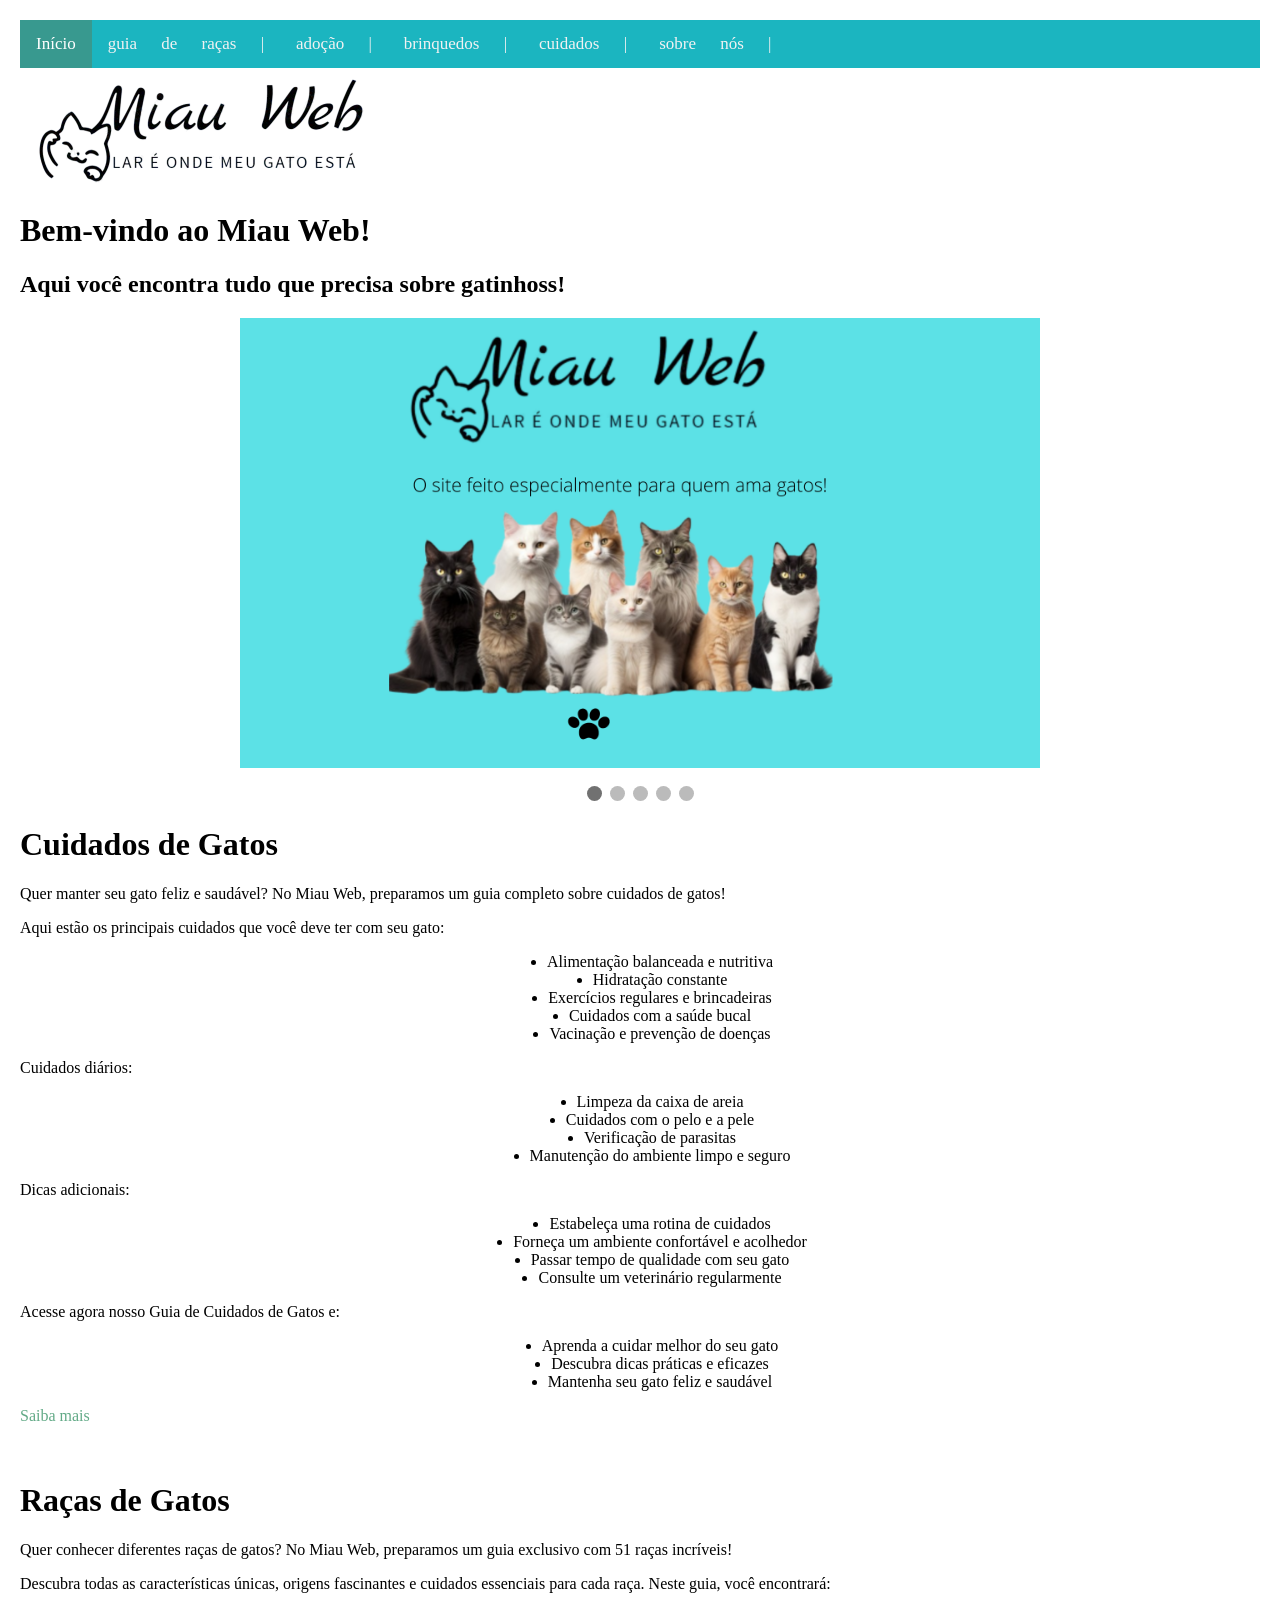
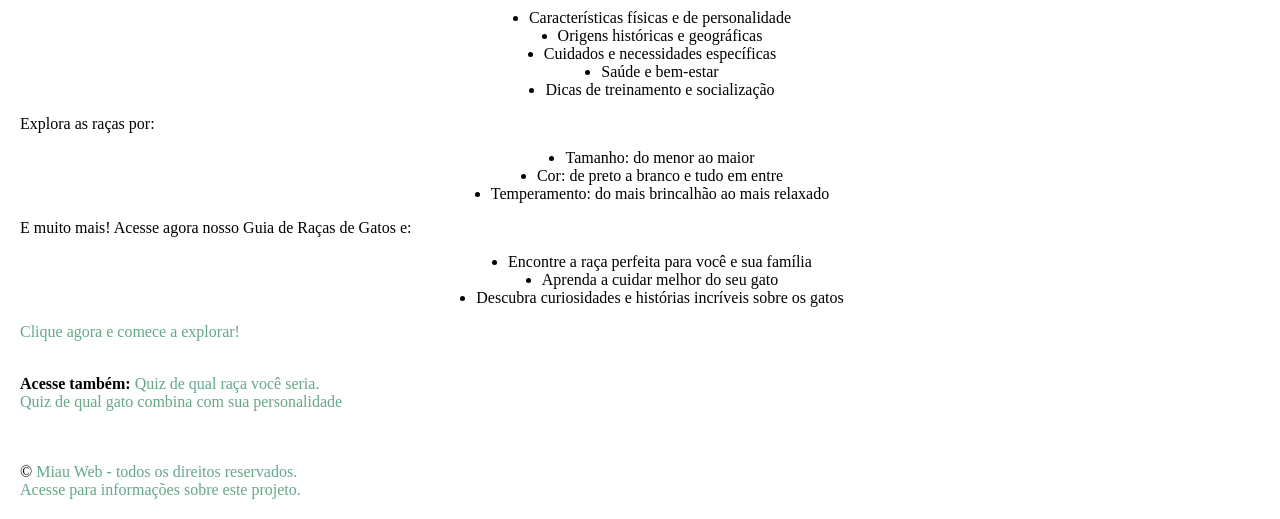
<file: index.html>
<!DOCTYPE html>
<html lang="en">
<head>
    <meta charset="UTF-8">
    <meta name="viewport" content="width=device-width, initial-scale=1.0">
    <meta name = "description" content="O Miau Web é um site dedicado a todos os amantes de gatos, oferecendo uma ampla variedade de informações e recursos essenciais para cuidar do seu felino. Com seções que abrangem desde raças, cuidados, adoção, até dicas sobre brinquedos e roupinhas para gatos, o Miau Web se posiciona como um guia completo para donos e futuros adotantes.">
    <title>miau web</title>
    <link rel="stylesheet"  href="style.css"> 
    <script src="script.js" defer></script>
    <link rel="stylesheet" href="https://cdnjs.cloudflare.com/ajax/libs/font-awesome/4.7.0/css/font-awesome.min.css">
    
</head>
<body>
  <div class="index">
    <header>
      <div class="topnav" id="myTopnav">
        <a href="index.html" class="active">Início </a>
        <a href="racas.html">guia de raças |</a>
        <a href="adocao.html">adoção |</a>
        <a href="brinquedos.html">brinquedos |</a>
        <a href="cuidados.html">cuidados | </a>
        <a href="sobre.html">sobre nós | </a>
      
        <a href="javascript:void(0);" class="icon" onclick="myFunction()">
          <i class="fa fa-bars"></i>
        </a>
      </div>
      
      <div style="padding-left:16px">
        <!--Responsive Topnav Example 
        Resize the browser window to see how it works -->
      </div>
      
    </header>
    <main>
      <img src="icones/Captura_de_tela_2024-10-04_214305-removebg-preview.png">
        <p><h1> Bem-vindo ao Miau Web! </h1>
            <h2> Aqui você encontra tudo que precisa sobre gatinhoss!
            </h2>
        </p>    
        <!DOCTYPE html>

<div class="slideshow-container">

<div class="mySlides fade">
  <img src="imagensGatos.html/gatospagina1_imagens/1.png" style="width:100%">
</div>

<div class="mySlides fade">
  <img src="imagensGatos.html/gatospagina1_imagens/3.png" style="width:100%">
</div>

<div class="mySlides fade">
  <img src="imagensGatos.html/gatospagina1_imagens/4.png" style="width:100%">
</div>
<div class="mySlides fade">
  <img src="imagensGatos.html/gatospagina1_imagens/5.png" style="width:100%">
</div>
<div class="mySlides fade">
  <img src="imagensGatos.html/gatospagina1_imagens/7.png" style="width:100%">
</div>

</div>
<br>

<div style="text-align:center">
  <span class="dot"></span> 
  <span class="dot"></span> 
  <span class="dot"></span> 
  <span class="dot"></span>
  <span class="dot"></span>
</div>


<h1>Cuidados de Gatos</h1>

<p>Quer manter seu gato feliz e saudável? No Miau Web, preparamos um guia completo sobre cuidados de gatos!</p>

<p>Aqui estão os principais cuidados que você deve ter com seu gato:</p>

<ul>
<li>Alimentação balanceada e nutritiva</li>
<li>Hidratação constante</li>
<li>Exercícios regulares e brincadeiras</li>
<li>Cuidados com a saúde bucal</li>
<li>Vacinação e prevenção de doenças</li>
</ul>

<p>Cuidados diários:</p>

<ul>
<li>Limpeza da caixa de areia</li>
<li>Cuidados com o pelo e a pele</li>
<li>Verificação de parasitas</li>
<li>Manutenção do ambiente limpo e seguro</li>
</ul>

<p>Dicas adicionais:</p>

<ul>
<li>Estabeleça uma rotina de cuidados</li>
<li>Forneça um ambiente confortável e acolhedor</li>
<li>Passar tempo de qualidade com seu gato</li>
<li>Consulte um veterinário regularmente</li>
</ul>

<p>Acesse agora nosso Guia de Cuidados de Gatos e:</p>

<ul>
<li>Aprenda a cuidar melhor do seu gato</li>
<li>Descubra dicas práticas e eficazes</li>
<li>Mantenha seu gato feliz e saudável</li>
</ul>
<a href="cuidados.html"> Saiba mais </a>
<br>
<br>
<br>
<h1>Raças de Gatos</h1>

<p>Quer conhecer diferentes raças de gatos? No Miau Web, preparamos um guia exclusivo com 51 raças incríveis!</p>

<p>Descubra todas as características únicas, origens fascinantes e cuidados essenciais para cada raça. Neste guia, você encontrará:</p>

<ul>
<li>Características físicas e de personalidade</li>
<li>Origens históricas e geográficas</li>
<li>Cuidados e necessidades específicas</li>
<li>Saúde e bem-estar</li>
<li>Dicas de treinamento e socialização</li>
</ul>

<p>Explora as raças por:</p>

<ul>
<li>Tamanho: do menor ao maior</li>
<li>Cor: de preto a branco e tudo em entre</li>
<li>Temperamento: do mais brincalhão ao mais relaxado</li>
</ul>

<p>E muito mais! Acesse agora nosso Guia de Raças de Gatos e:</p>

<ul>
<li>Encontre a raça perfeita para você e sua família</li>
<li>Aprenda a cuidar melhor do seu gato</li>
<li>Descubra curiosidades e histórias incríveis sobre os gatos</li>
</ul>    
      <a href="racas.html">Clique agora e comece a explorar!</a>
      <br> <br>
     </p> 
      <strong> Acesse também: </strong> 
     <a href="https://pt.quizur.com/quiz/qual-raca-de-gato-voce-seria-1zYi">Quiz de qual raça você seria.</a> <br>
     <a href="https://pt.quizur.com/quiz/qual-gato-combina-com-a-sua-personalidade-FDDb"> Quiz de qual gato combina com sua personalidade </a>
    </main> 
    <br> <br>
    <footer>
        <p>
            &copy; <a href="sobre.html">  Miau Web - todos os direitos reservados.<br> Acesse para informações sobre este projeto.</a>
        </p>
    </footer>
    </div>
</body>
</html>
</file>
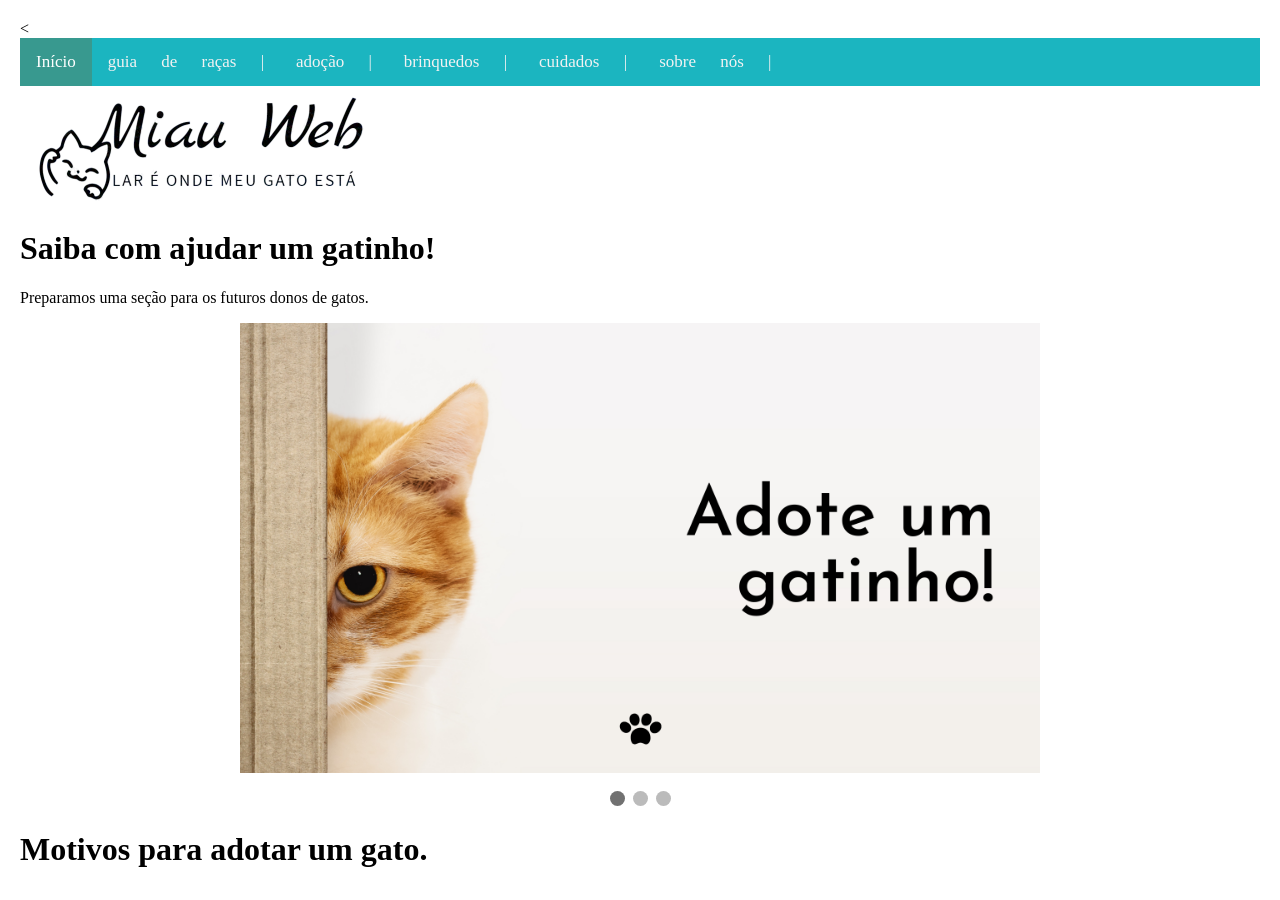
<file: adocao.html>
<!DOCTYPE html>
<html lang="en">
<head>
    <meta charset="UTF-8">
    <meta name="viewport" content="width=device-width, initial-scale=1.0">
    <title>miau web</title>
    <link rel="stylesheet"  href="style.css"> 
    <script src="script.js" defer></script>
<  <link rel="stylesheet" href="https://cdnjs.cloudflare.com/ajax/libs/font-awesome/4.7.0/css/font-awesome.min.css">
    
</head>
<body>
    <header>
      <div class="topnav" id="myTopnav">
        <a href="index.html" class="active">Início </a>
        <a href="racas.html">guia de raças |</a>
        <a href="adocao.html">adoção |</a>
        <a href="brinquedos.html">brinquedos |</a>
        <a href="cuidados.html">cuidados | </a>
        <a href="sobre.html">sobre nós | </a>
      
        <a href="javascript:void(0);" class="icon" onclick="myFunction()">
          <i class="fa fa-bars"></i>
        </a>
      </div>
      
      <div style="padding-left:16px">
        <!--Responsive Topnav Example 
        Resize the browser window to see how it works -->
      </div>
      
    </header>
    <main>
      <img src="icones/Captura_de_tela_2024-10-04_214305-removebg-preview.png">
    
        <h1> Saiba com ajudar um gatinho! </h1>
        <p> Preparamos uma seção para os futuros donos de gatos.</p>
        <div class="slideshow-container">

            <div class="mySlides fade">
                <img src="imagensGatos.html/1.png" style="width:100%">
             </div>
            
            <div class="mySlides fade">
              <img src="imagensGatos.html/Adote um gatinho fotos de gatos estilo minimalista e simples apresentação de slides bege.png" style="width:100%">
            </div>
            
            <div class="mySlides fade">
               <img src="imagensGatos.html/gatosparaadotarbanner.png" style="width:100%">
            </div>
            </div>
            <br>
            
            <div style="text-align:center">
              <span class="dot"></span> 
              <span class="dot"></span> 
              <span class="dot"></span> 
            </div>
            <h1>Motivos para adotar um gato.</h1>
            <p>
                
            </p>
        </main>
   </body>
</html>
</file>
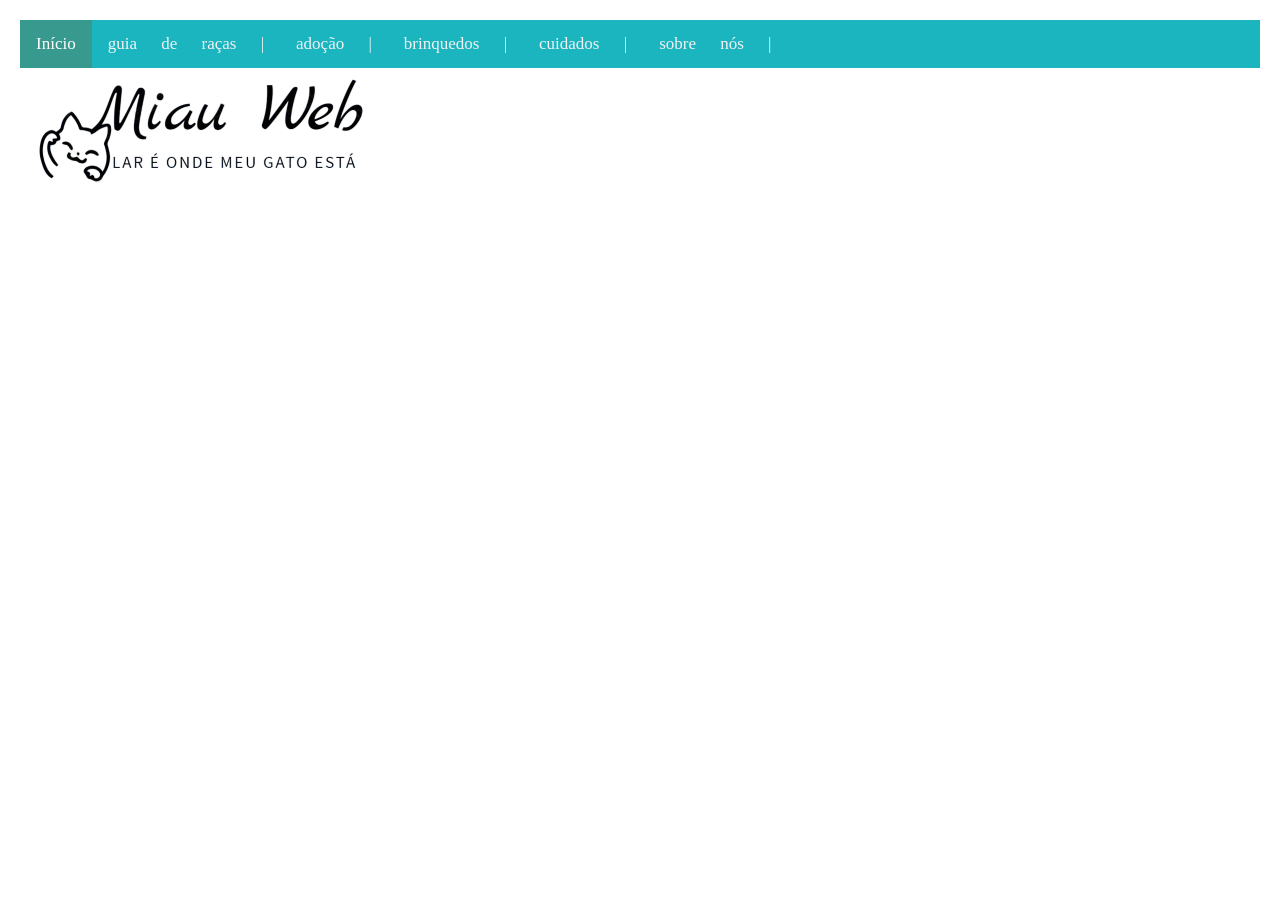
<file: brinquedos.html>
<!DOCTYPE html>
<html lang="en">
<head>
    <meta charset="UTF-8">
    <meta name="viewport" content="width=device-width, initial-scale=1.0">
    <title>miau web</title>
    <link rel="stylesheet"  href="style.css"> 
   
    <script src="script.js" defer></script>
    <link rel="stylesheet" href="https://cdnjs.cloudflare.com/ajax/libs/font-awesome/4.7.0/css/font-awesome.min.css">
    
</head>
<body>
    <header>
      <div class="topnav" id="myTopnav">
        <a href="index.html" class="active">Início </a>
        <a href="racas.html">guia de raças |</a>
        <a href="adocao.html">adoção |</a>
        <a href="brinquedos.html">brinquedos |</a>
        <a href="cuidados.html">cuidados | </a>
        <a href="sobre.html">sobre nós | </a>
      
        <a href="javascript:void(0);" class="icon" onclick="myFunction()">
          <i class="fa fa-bars"></i>
        </a>
      </div>
      <div style="padding-left:16px">
        <!--Responsive Topnav Example 
        Resize the browser window to see how it works -->
      </div>
      
    </header>
    <main>
        <img src="icones/Captura_de_tela_2024-10-04_214305-removebg-preview.png">
        </p>
     </main>
 </body>
</html>
</file>
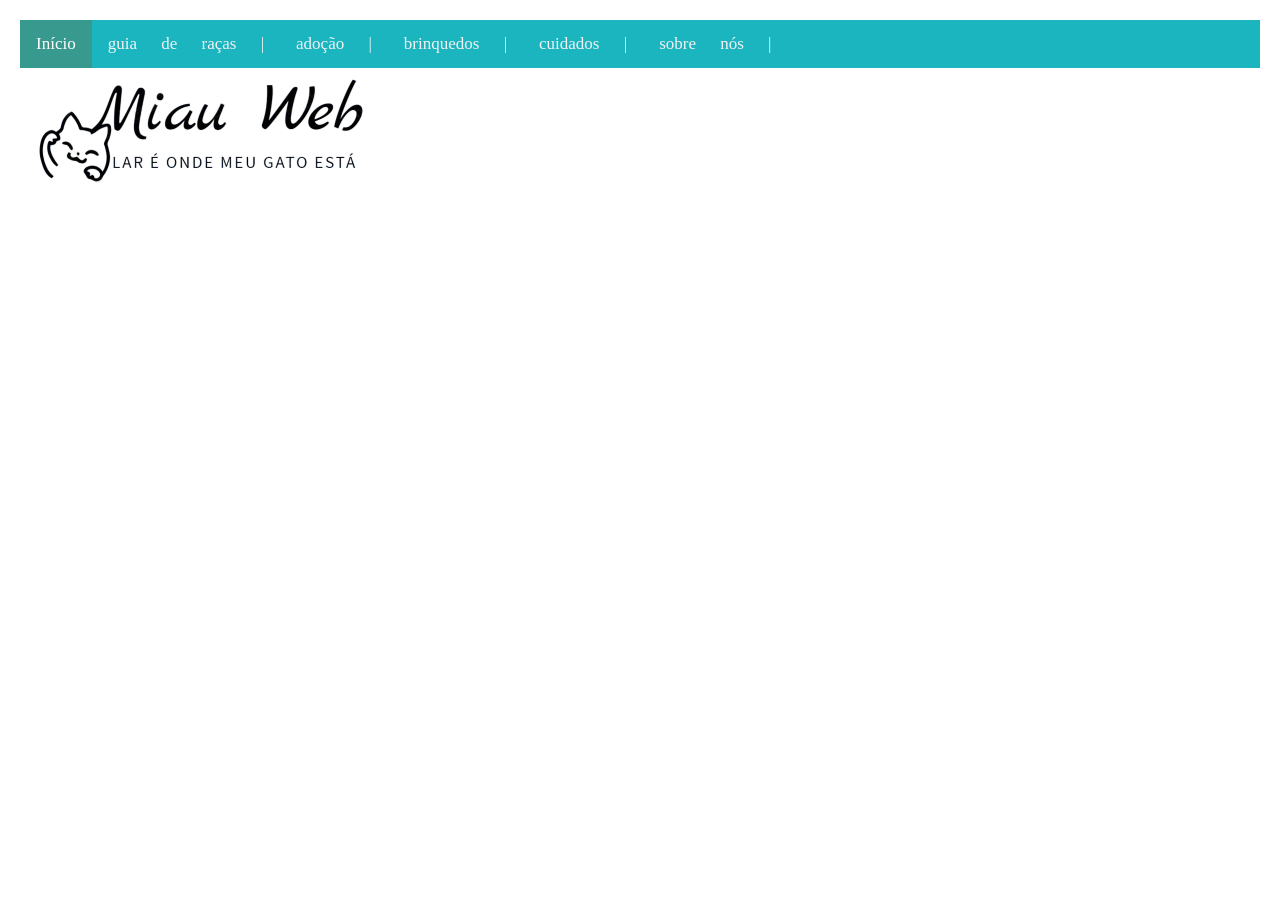
<file: cuidados.html>
<!DOCTYPE html>
<html lang="en">
<head>
    <meta charset="UTF-8">
    <meta name="viewport" content="width=device-width, initial-scale=1.0">
    <title>miau web</title>
    <link rel="stylesheet"  href="style.css"> 
    <script src="script.js" defer></script>
    <link rel="stylesheet" href="https://cdnjs.cloudflare.com/ajax/libs/font-awesome/4.7.0/css/font-awesome.min.css">
    
</head>
<body>
    <header>
      <div class="topnav" id="myTopnav">
        <a href="index.html" class="active">Início </a>
        <a href="racas.html">guia de raças |</a>
        <a href="adocao.html">adoção |</a>
        <a href="brinquedos.html">brinquedos |</a>
        <a href="cuidados.html">cuidados | </a>
        <a href="sobre.html">sobre nós | </a>
      
        <a href="javascript:void(0);" class="icon" onclick="myFunction()">
          <i class="fa fa-bars"></i>
        </a>
      </div>
      
      <div style="padding-left:16px">
        <!--Responsive Topnav Example 
        Resize the browser window to see how it works -->
      </div>
      
    </header>
    <main>
      <img src="icones/Captura_de_tela_2024-10-04_214305-removebg-preview.png">
    </main>
    </header>
</body>
</html>
</file>
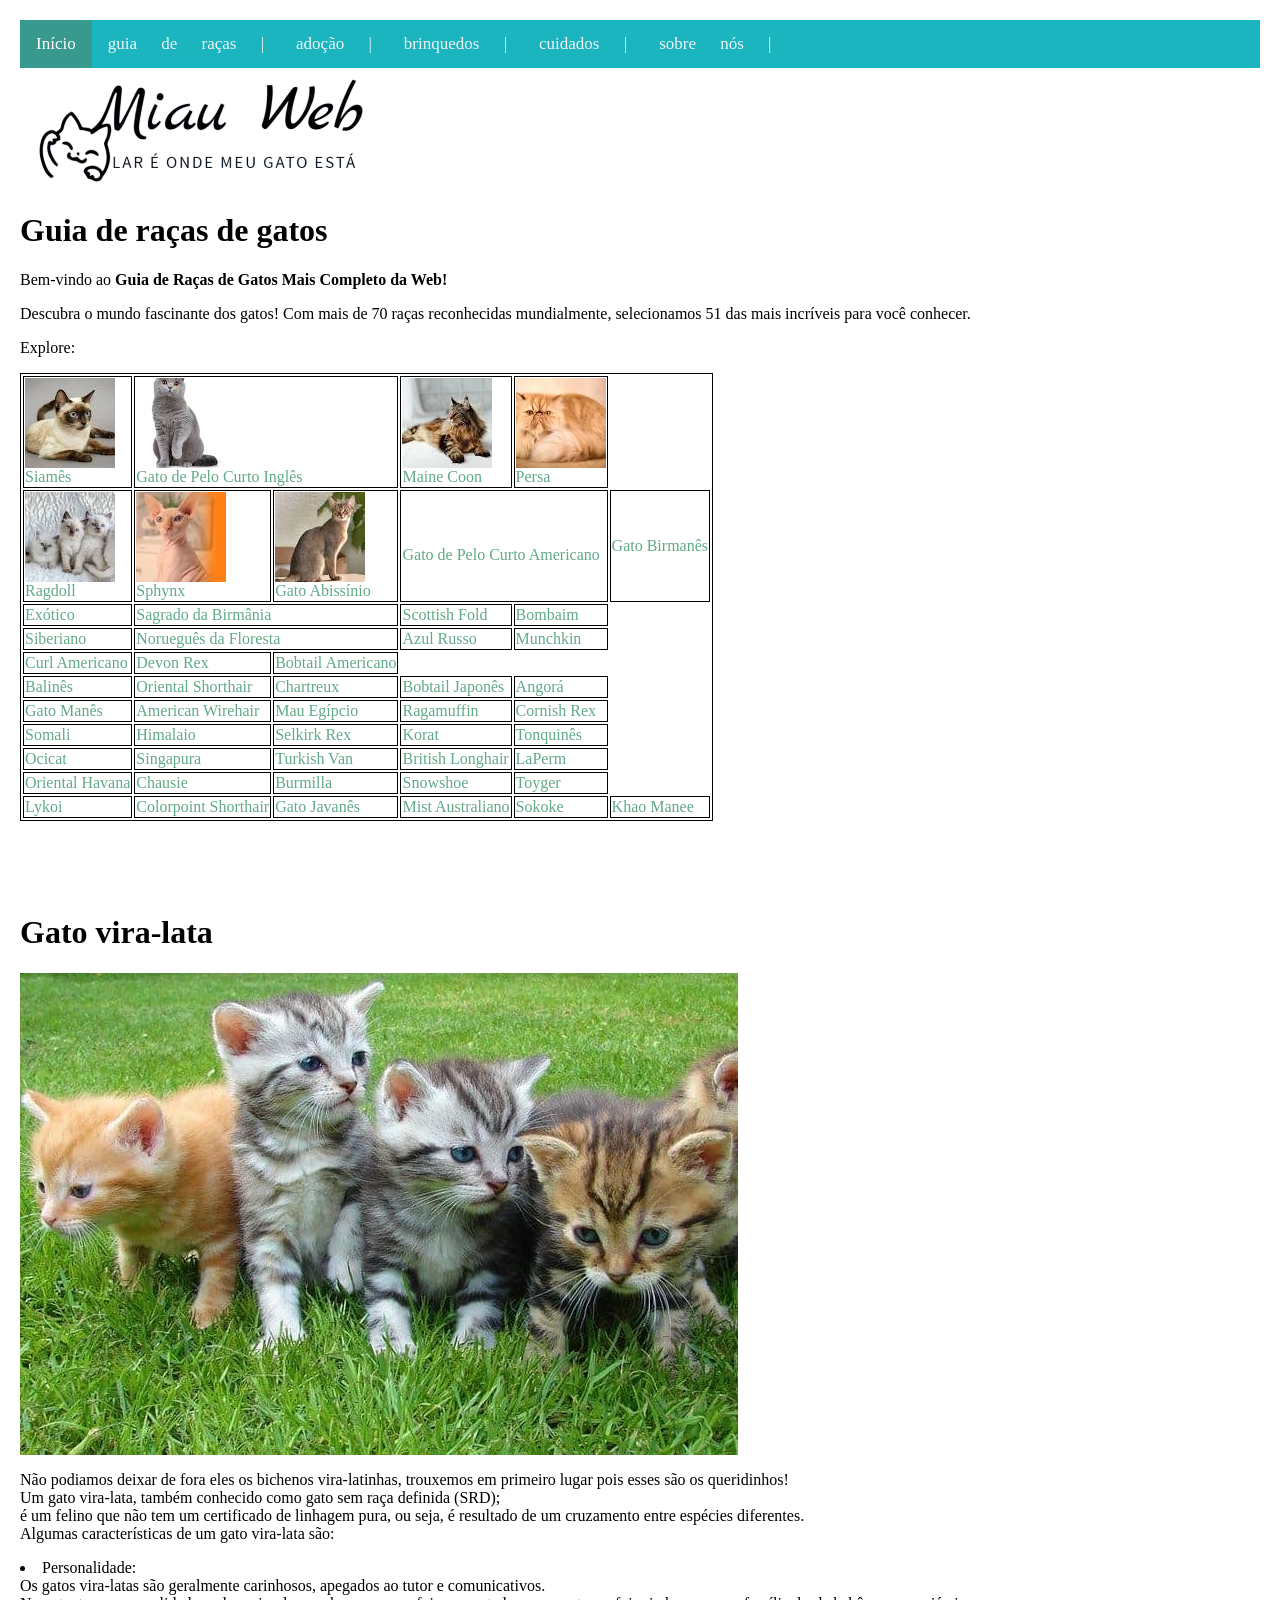
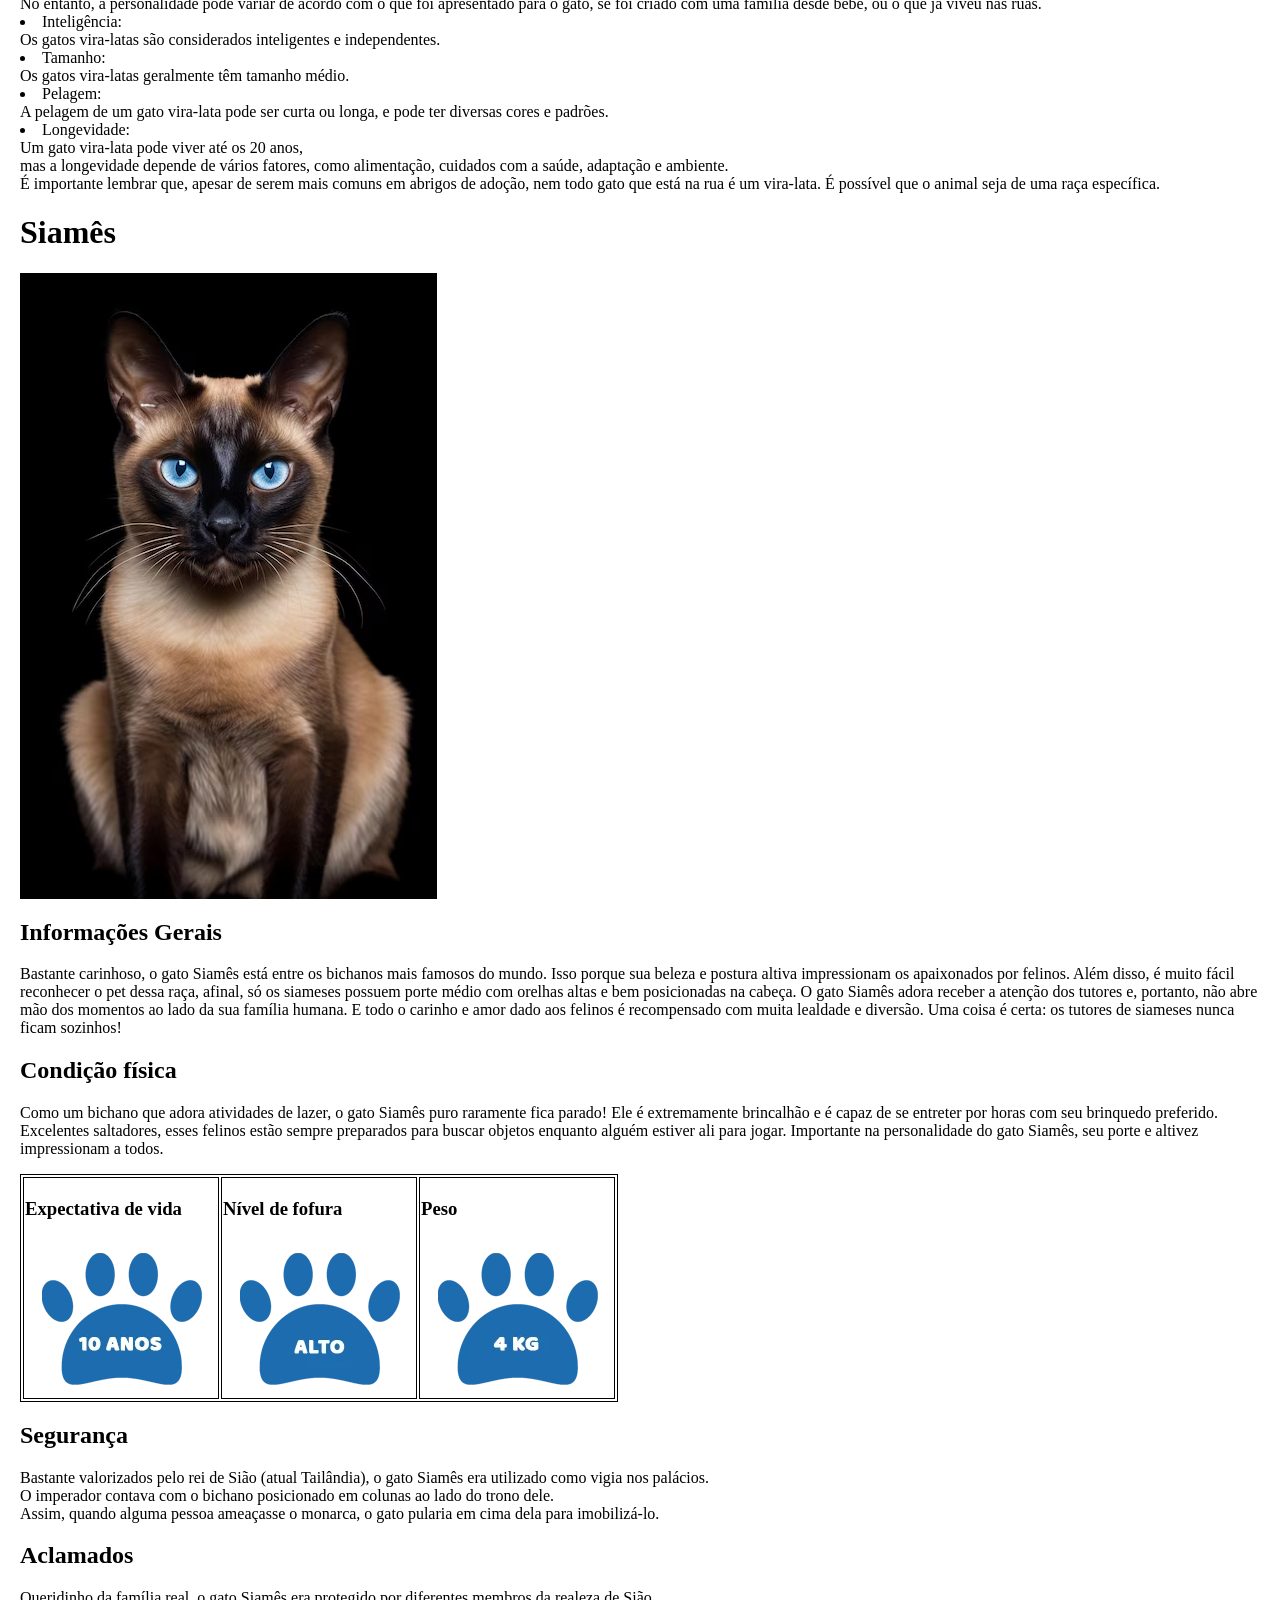
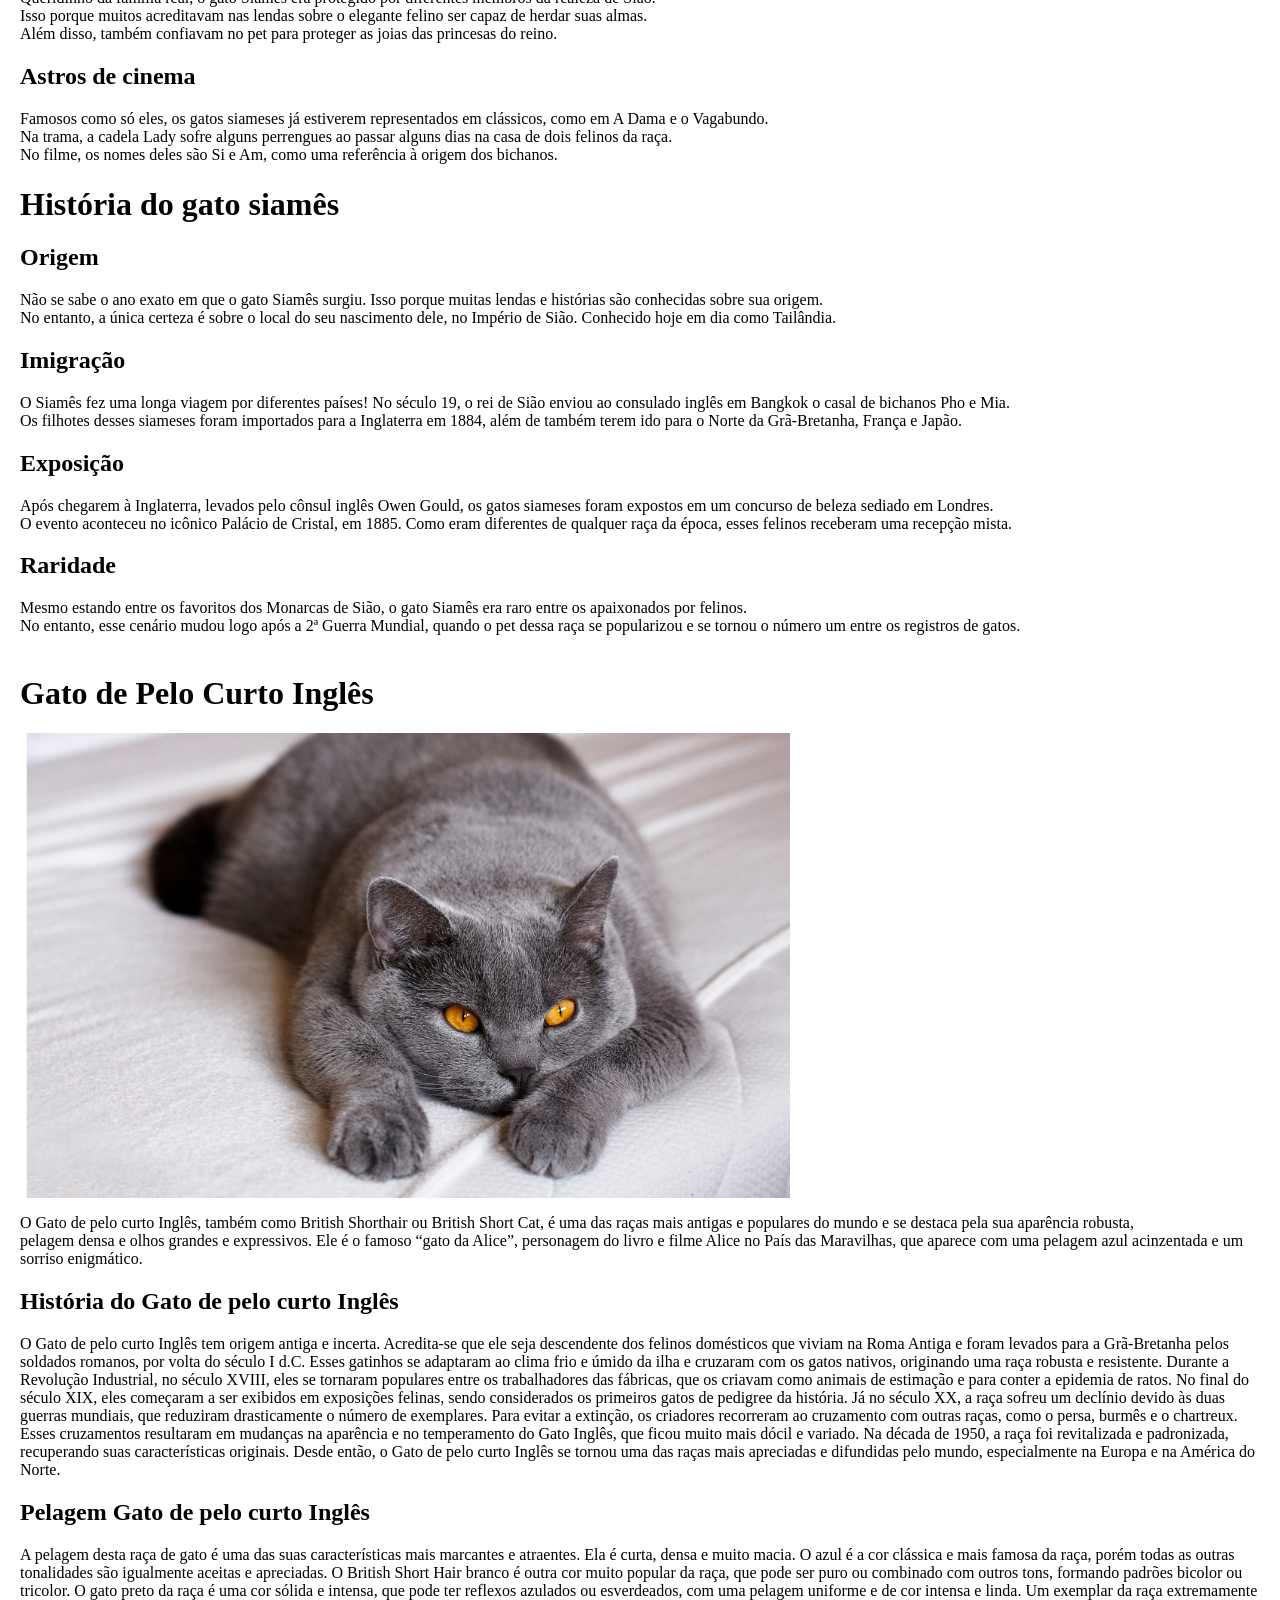
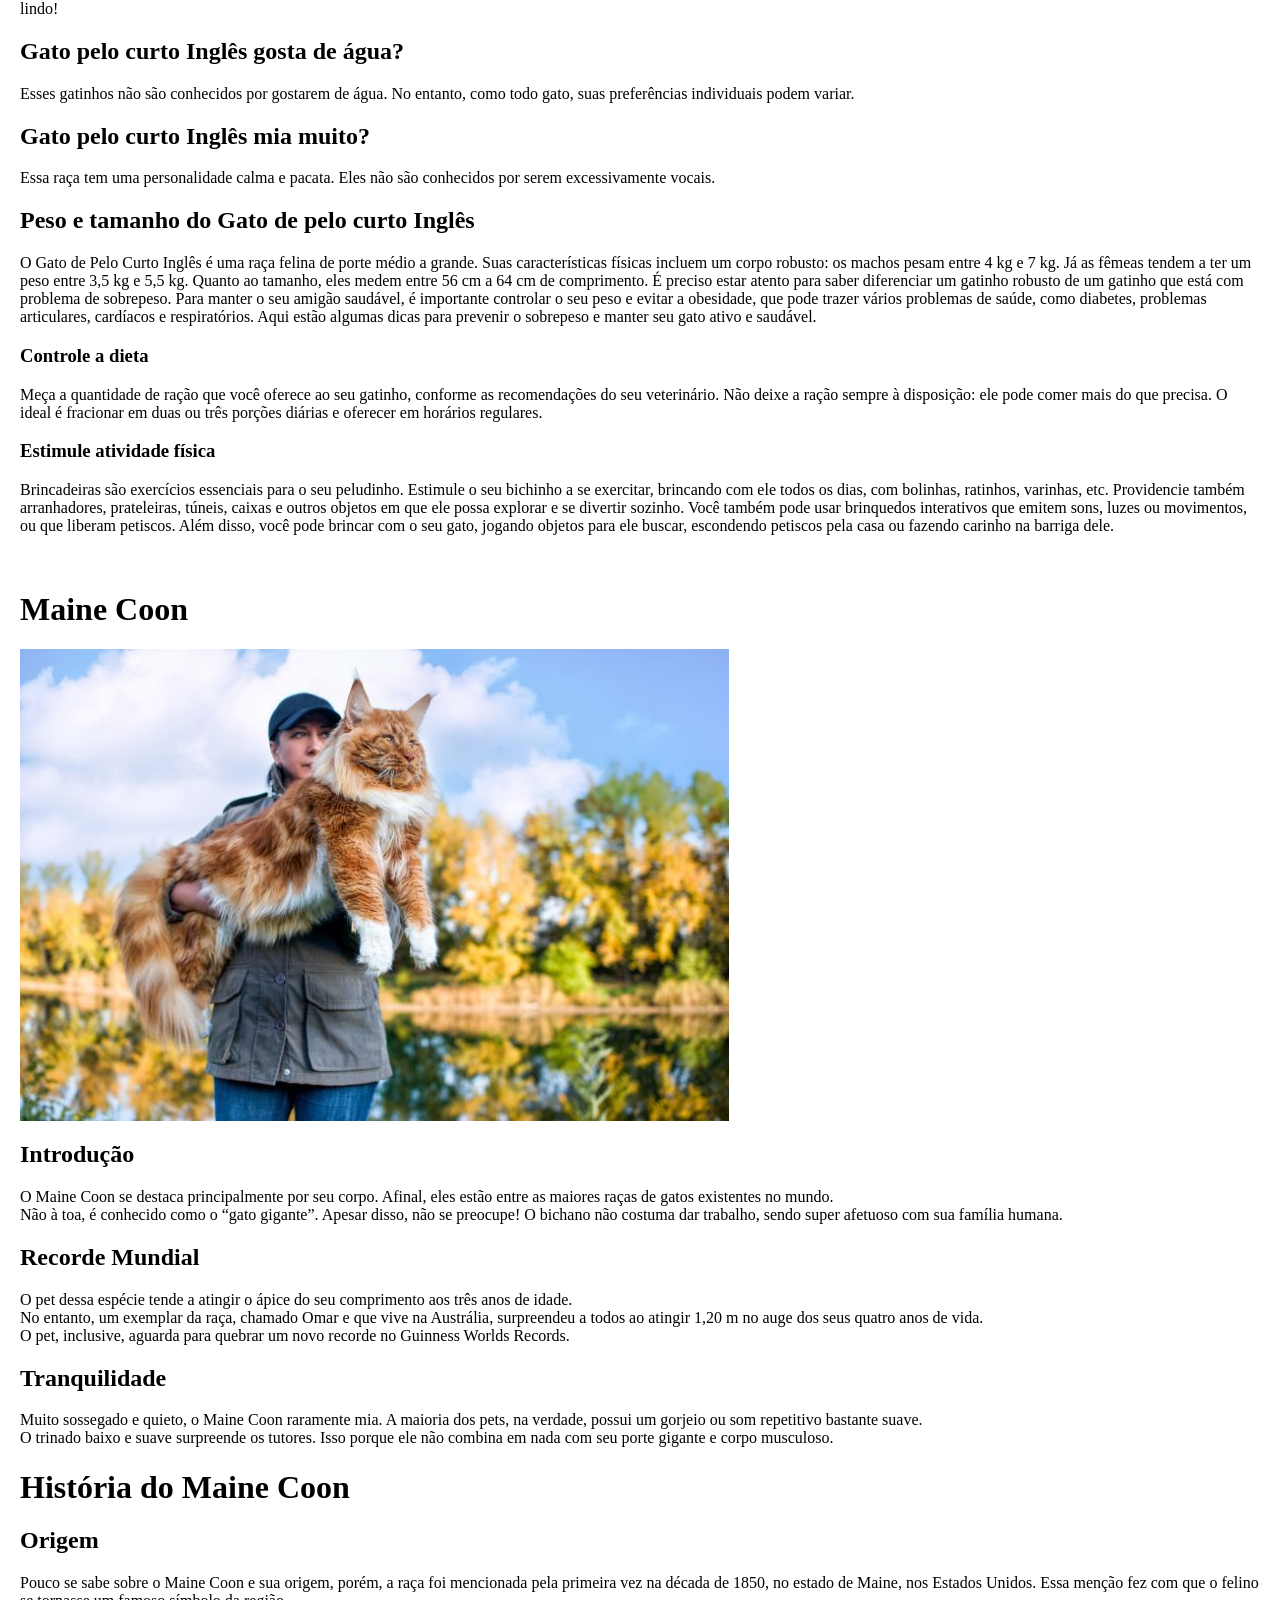
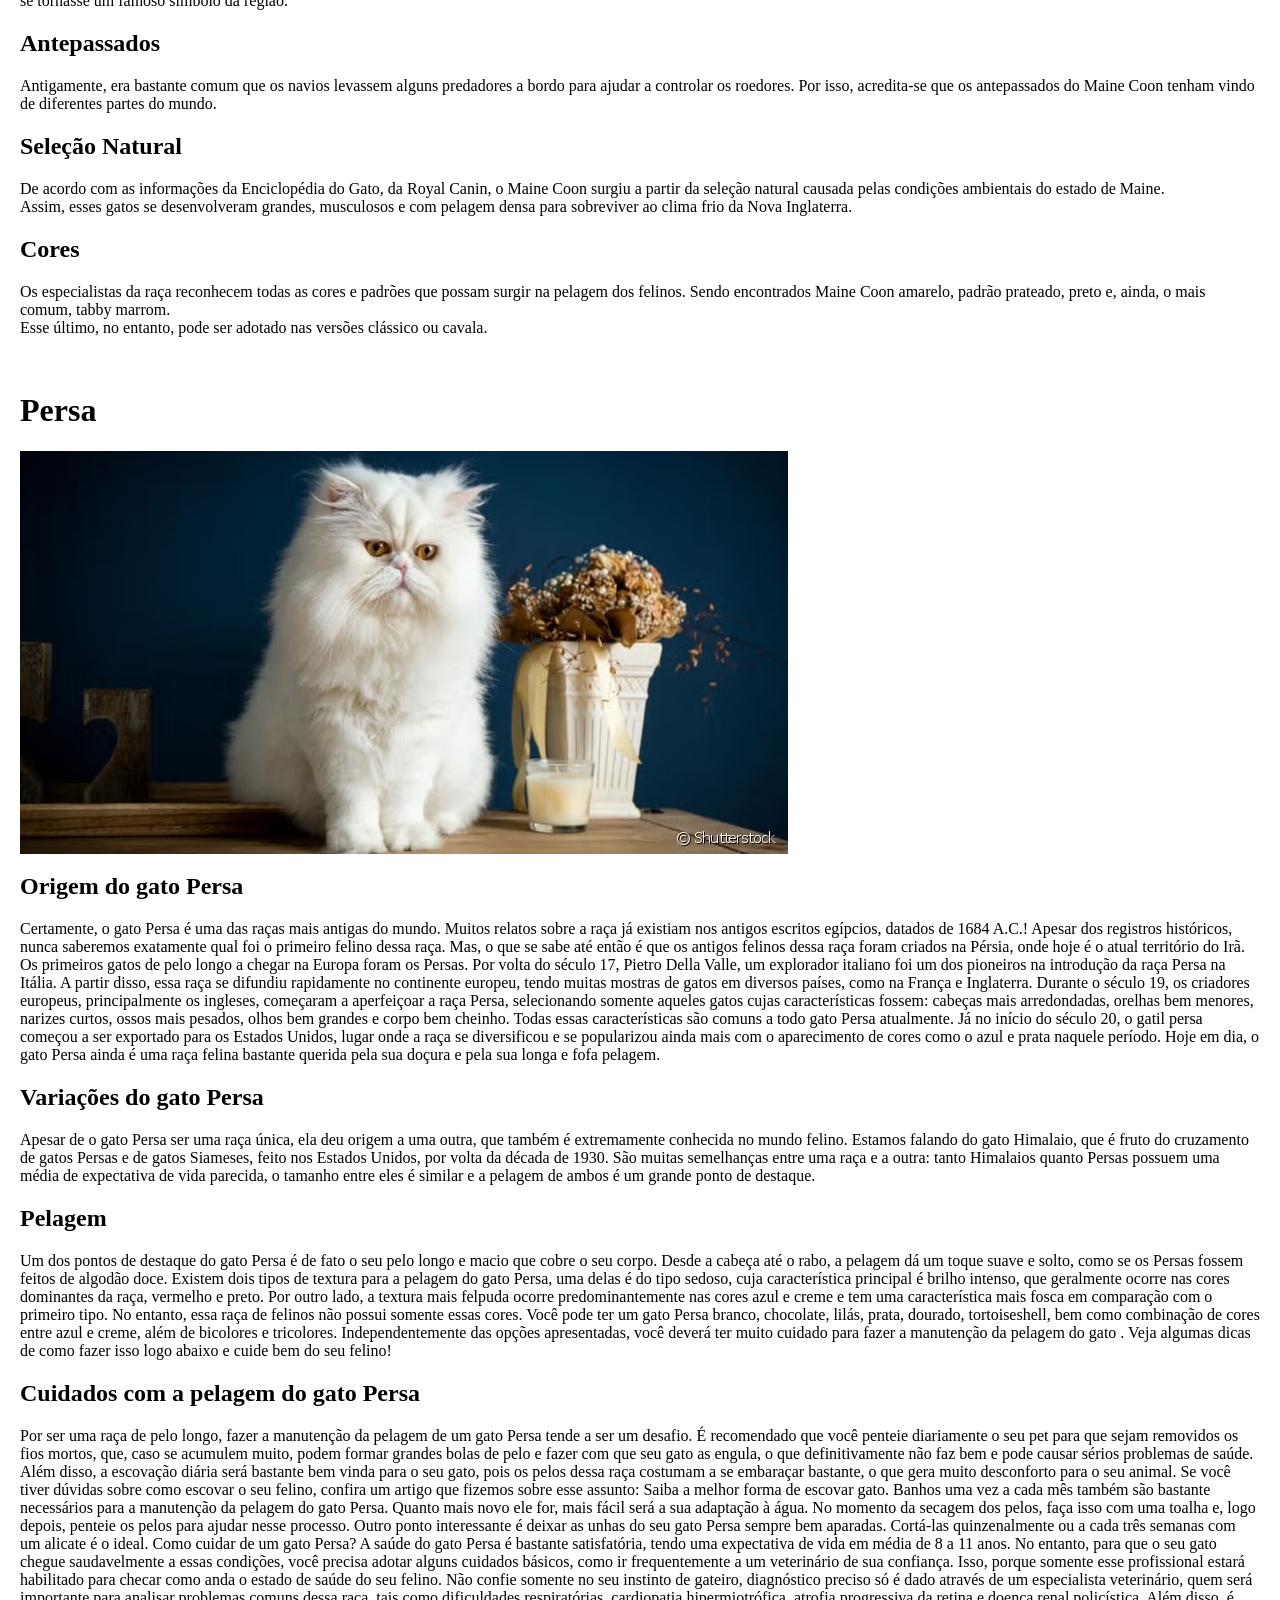
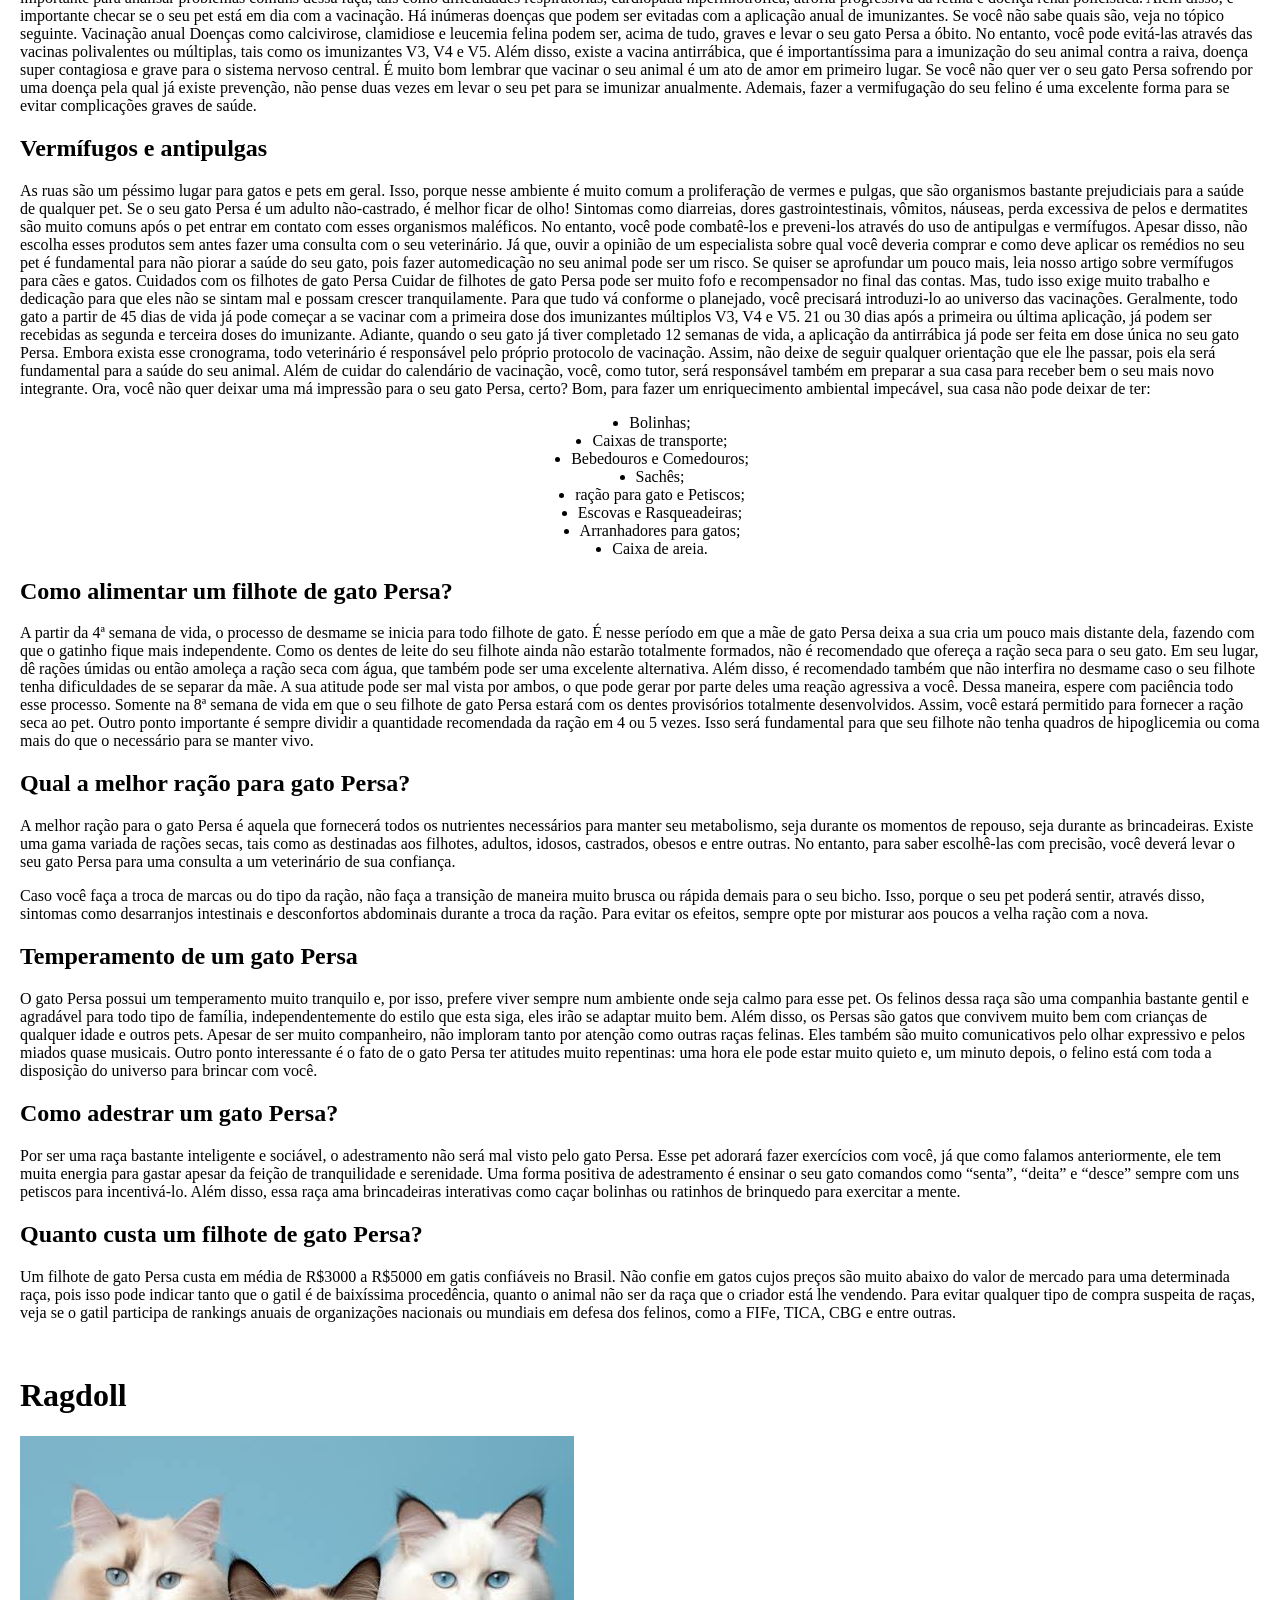
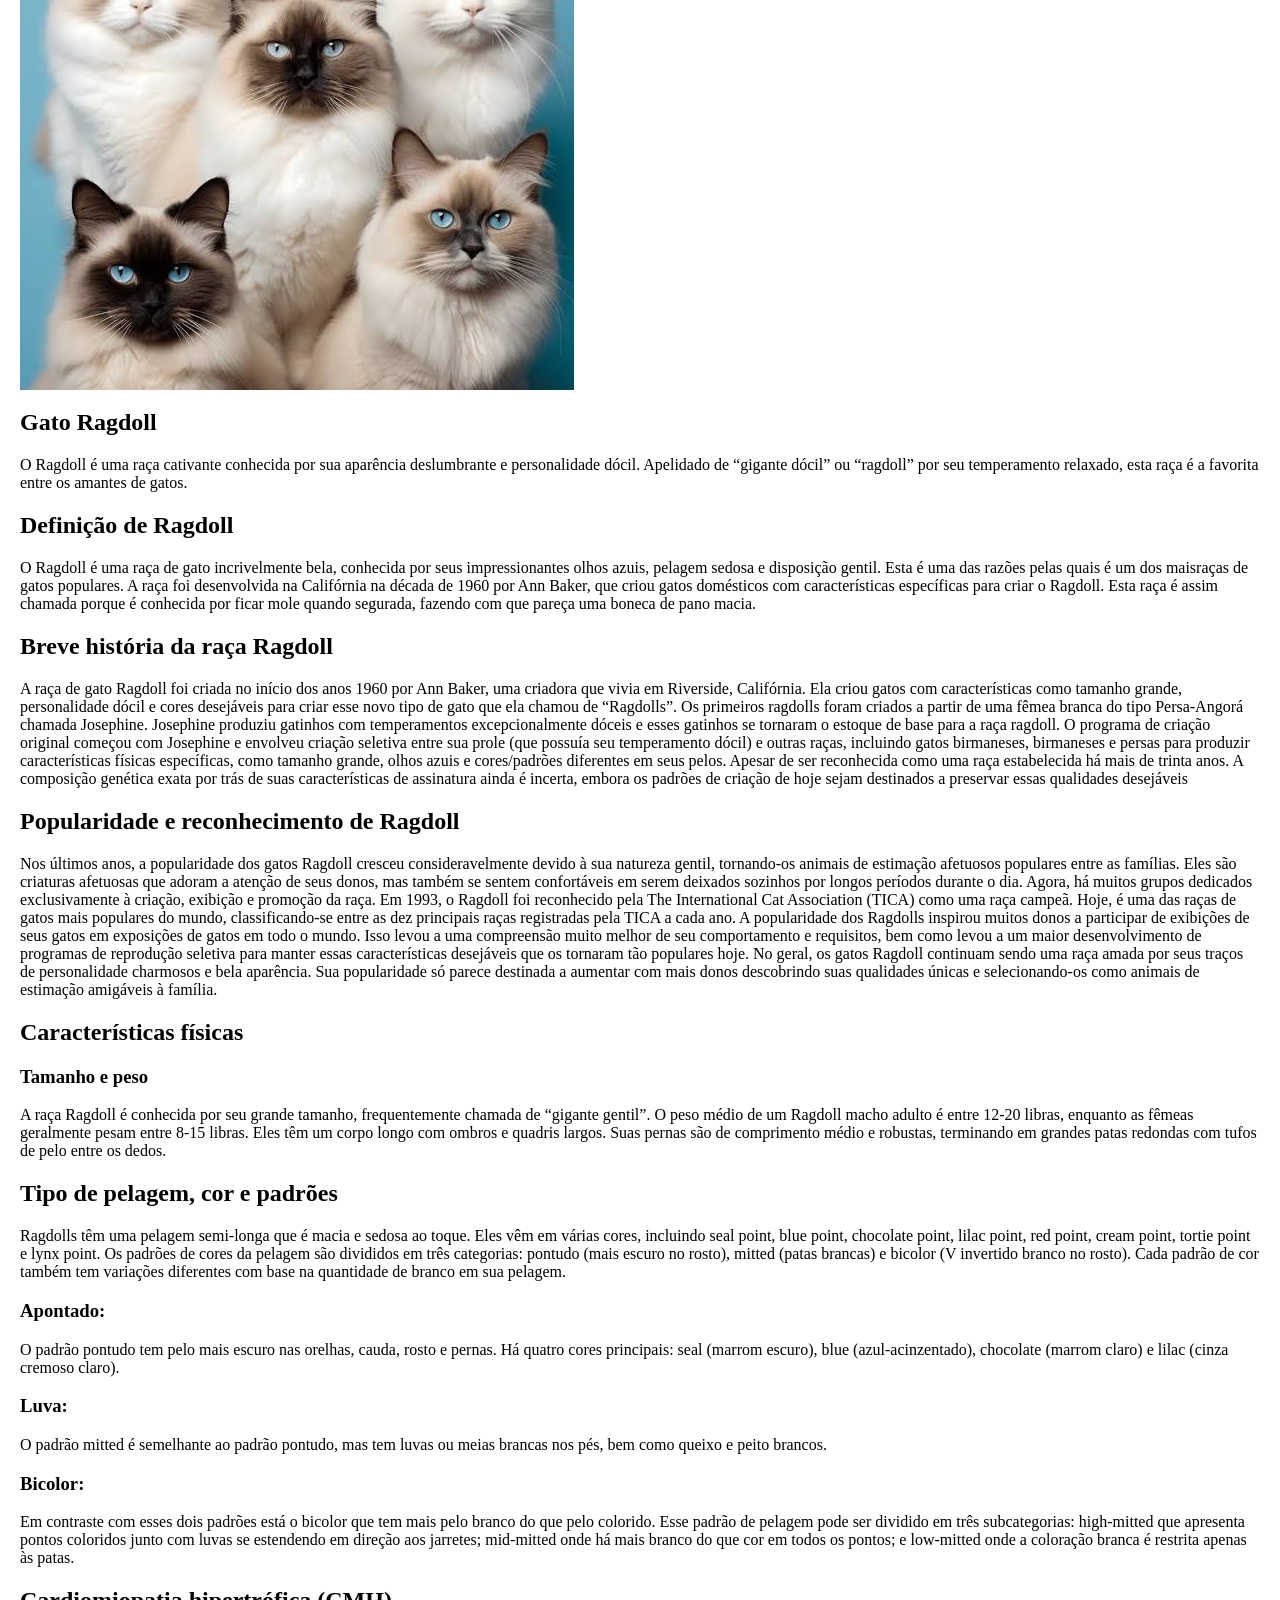
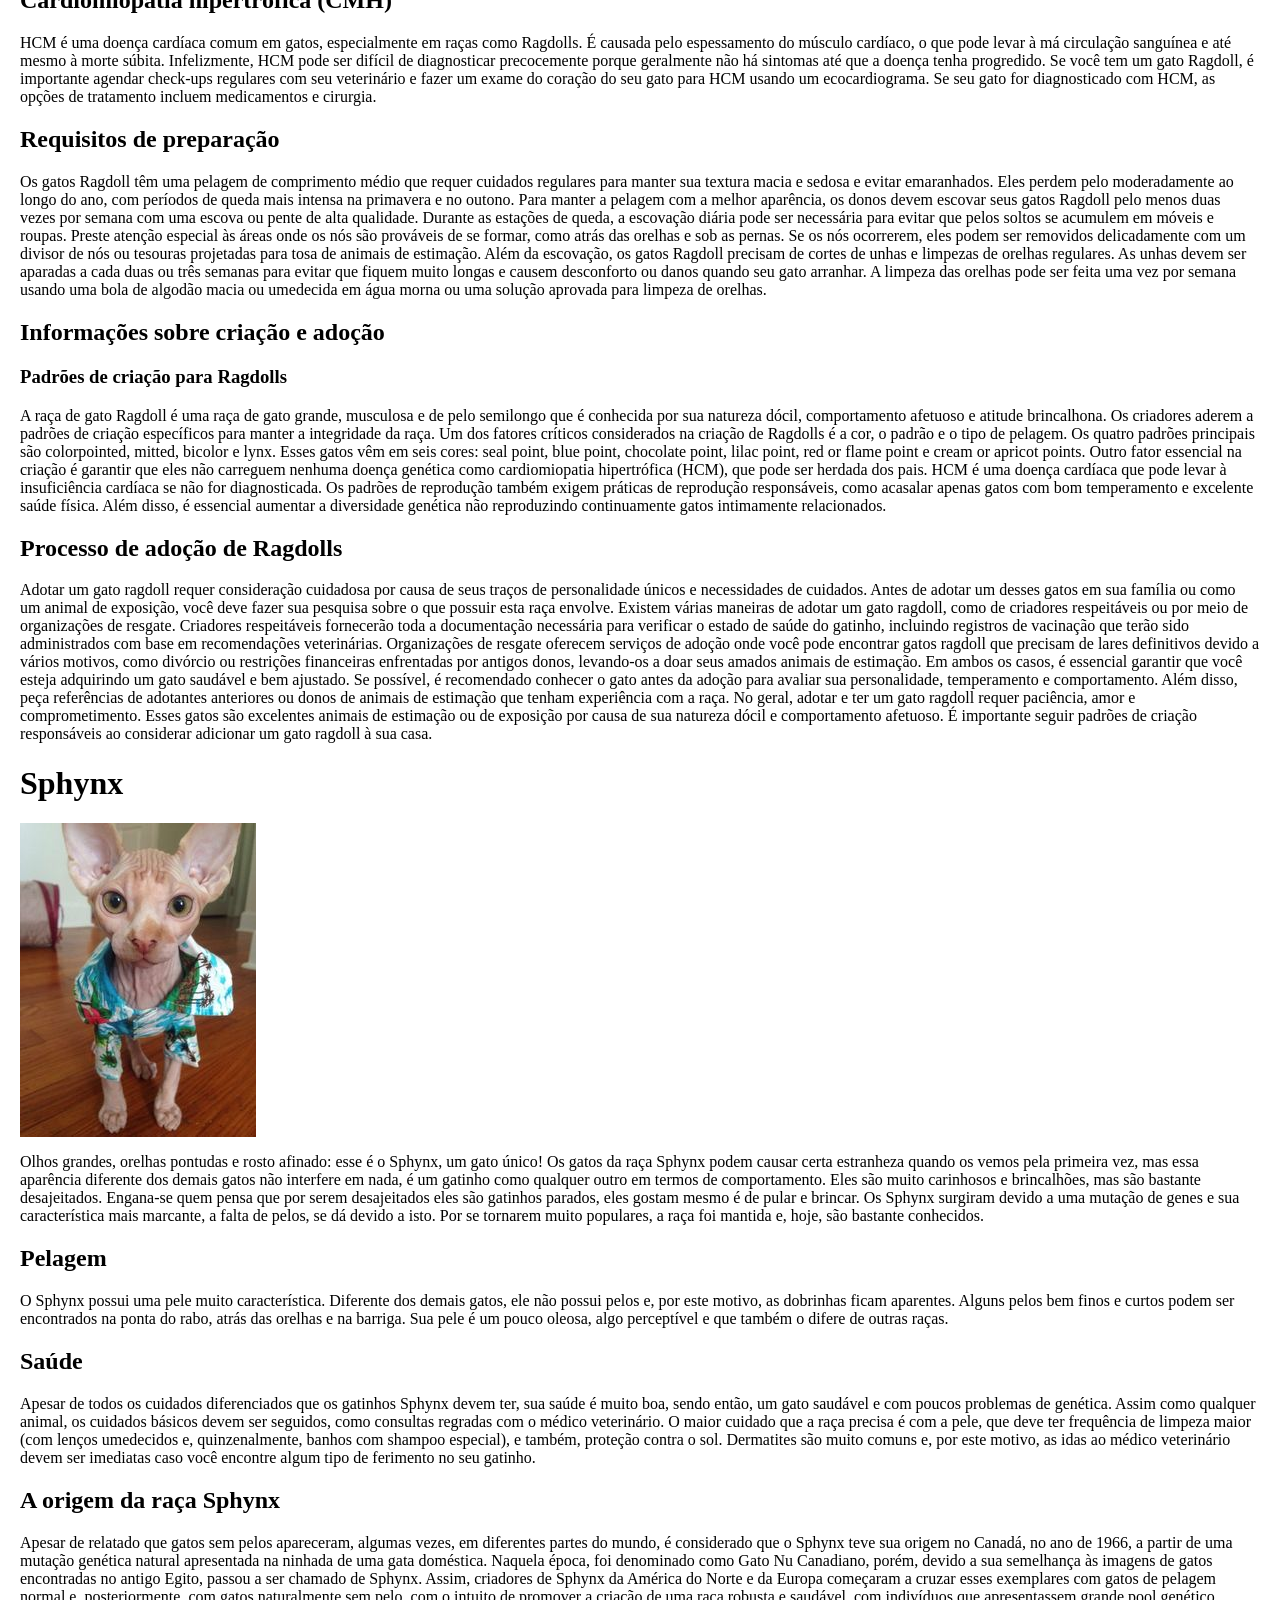
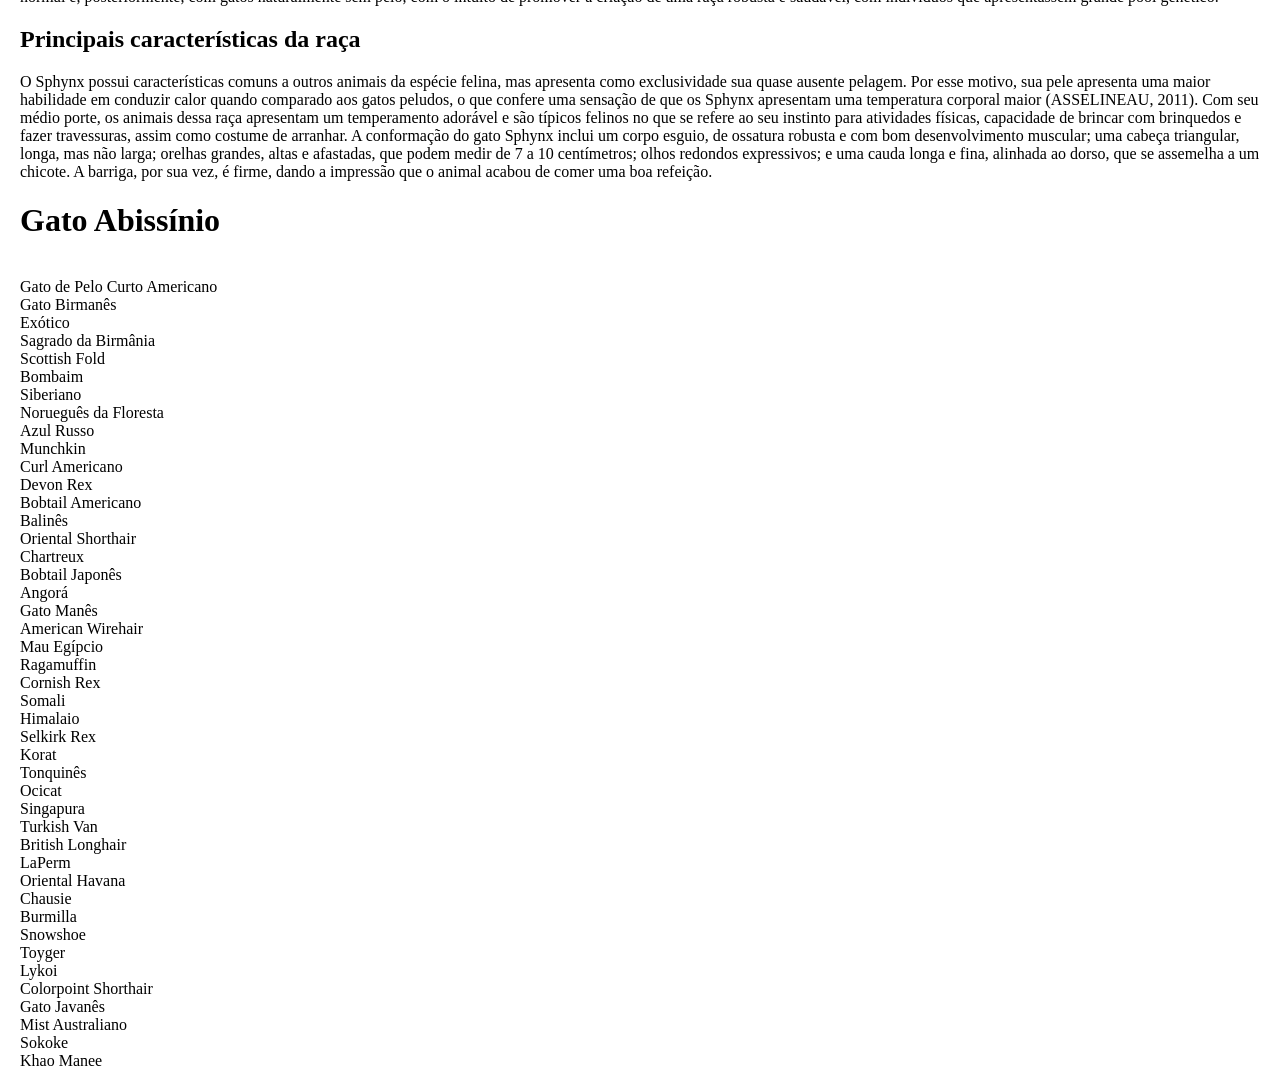
<file: racas.html>
<!DOCTYPE html>
<html lang="en">
<head>
    <meta charset="UTF-8">
    <meta name="viewport" content="width=device-width, initial-scale=1.0">
    <title>raças de gatos - mundo felino</title>
    <link rel="stylesheet"  href="style.css"> 
    <script src="script.js" defer></script>
    <link rel="stylesheet" href="https://cdnjs.cloudflare.com/ajax/libs/font-awesome/4.7.0/css/font-awesome.min.css">
    
</head>
<body>
        <header>
      <div class="topnav" id="myTopnav">
        <a href="index.html" class="active">Início </a>
        <a href="racas.html"> guia de raças |</a>
        <a href="adocao.html">  adoção |</a>
        <a href="brinquedos.html">  brinquedos |</a>
        <a href="cuidados.html">  cuidados | </a>
        <a href="sobre.html">  sobre nós | </a>
      
        <a href="javascript:void(0);" class="icon" onclick="myFunction()">
          <i class="fa fa-bars"></i>
        </a>
      </div>
      
      <div style="padding-left:16px">
        <!--Responsive Topnav Example 
        Resize the browser window to see how it works -->
      </div>
      
    </header>
    <main>
      <img src="icones/Captura_de_tela_2024-10-04_214305-removebg-preview.png">
    
 
            <h1> Guia de raças de gatos </h1>
            <p>Bem-vindo ao <strong>Guia de Raças de Gatos Mais Completo da Web!</strong></p>

            <p>Descubra o mundo fascinante dos gatos! Com mais de 70 raças reconhecidas mundialmente, selecionamos 51 das mais incríveis para você conhecer.</p>
            
            <p>Explore:</p>
                <table>
                        <tr>
                        <td><img src="imagensGatos.html/siames2.jpg"> <br><a href="#siames">Siamês</a></td>
                        <td colspan="2"><img src="imagensGatos.html/gato pelo_curto_english.jpg"><br><a href="#gato-pelo-curto-ingles">Gato de Pelo Curto Inglês</a></td>
                        <td><img src="imagensGatos.html/mai.jpg"><br> <a href="#maine-coon">Maine Coon</a></td>
                        <td><img src="imagensGatos.html/persa1.jpg"><br> <a href="#persa">Persa</a></td>
                        </tr>
                        <tr>
                        <td><img src="imagensGatos.html/ragdoll1.jpg"><br> <a href="#ragdoll">Ragdoll</a></td>
                        <td><img src="imagensGatos.html/sphynx1.jpg"><br> <a href="#sphynx">Sphynx</a></td>
                        <td> <img src="imagensGatos.html/gato abissinio.jpg"><br><a href="#gato-abissinio">Gato Abissínio</a></td>
                        <td colspan="2"><br><a href="#gato-pelo-curto-americano">Gato de Pelo Curto Americano</a></td>
                        <td><a href="#gato-birmanes">Gato Birmanês</a></td>
                        </tr>
                        <tr>
                        <td><a href="#exotico">Exótico</a></td>
                        <td colspan="2"><a href="#sagrado-da-birmania">Sagrado da Birmânia</a></td>
                        <td><a href="#scottish-fold">Scottish Fold</a></td>
                        <td><a href="#bombaim">Bombaim</a></td>
                        </tr>
                        <tr>
                        <td><a href="#siberiano">Siberiano</a></td>
                        <td colspan="2"><a href="#noruegues-da-floresta">Norueguês da Floresta</a></td>
                         <td><a href="#azul-russo">Azul Russo</a></td>
                        <td><a href="#munchkin">Munchkin</a></td>
                        </tr>
                        <tr>
                        <td><a href="#curl-americano">Curl Americano</a></td>
                        <td><a href="#devon-rex">Devon Rex</a></td>
                        <td><a href="#bobtail-americano">Bobtail Americano</a></td>
                        </tr>
                        <tr>
                        <td><a href="#balines">Balinês</a></td>
                        <td><a href="#oriental-shorthair">Oriental Shorthair</a></td>
                        <td><a href="#chartreux">Chartreux</a></td>
                        <td><a href="#bobtail-japones">Bobtail Japonês</a></td>
                        <td><a href="#angora">Angorá</a></td>
                        </tr>
                        <tr>
                        <td><a href="#gato-manes">Gato Manês</a></td>
                        <td><a href="#american-wirehair">American Wirehair</a></td>
                        <td><a href="#mau-egipcio">Mau Egípcio</a></td>
                        <td><a href="#ragamuffin">Ragamuffin</a></td>
                        <td><a href="#cornish-rex">Cornish Rex</a></td>
                        </tr>
                        <tr>
                        <td><a href="#somali">Somali</a></td>
                        <td><a href="#himalaio">Himalaio</a></td>
                        <td><a href="#selkirk-rex">Selkirk Rex</a></td>
                        <td><a href="#korat">Korat</a></td>
                        <td><a href="#tonquines">Tonquinês</a></td>
                        </tr>
                        <tr>
                        <td><a href="#ocicat">Ocicat</a></td>
                        <td><a href="#singapura">Singapura</a></td>
                        <td><a href="#turkish-van">Turkish Van</a></td>
                        <td><a href="#british-longhair">British Longhair</a></td>
                        <td><a href="#laperm">LaPerm</a></td>
                        </tr>
                        <tr>
                        <td><a href="#oriental-havana">Oriental Havana</a></td>
                        <td><a href="#chausie">Chausie</a></td>
                        <td><a href="#burmilla">Burmilla</a></td>
                        <td><a href="#snowshoe">Snowshoe</a></td>
                        <td><a href="#toyger">Toyger</a></td>
                        </tr>
                        <tr>
                        <td><a href="#lykoi">Lykoi</a></td>
                        <td><a href="#colorpoint-shorthair">Colorpoint Shorthair</a></td>
                         <td><a href="#gato-javan ês">Gato Javanês</a></td>
                         <td><a href="#mist-australiano">Mist Australiano</a></td>
                         <td><a href="#sokoke">Sokoke</a></td>
                         <td><a href="#khao-manee">Khao Manee</a></td>
               </table>
            <br><br><br><br>
            <h1> Gato vira-lata </h1>
            <img src="imagensGatos.html/vira-lata.jpg">
            <p> Não podiamos deixar de fora eles os bichenos vira-latinhas, trouxemos em primeiro lugar pois esses são os queridinhos!<br>
                Um gato vira-lata, também conhecido como gato sem raça definida (SRD);<br> é um felino que não tem um certificado de linhagem pura, ou seja, é resultado de um cruzamento entre espécies diferentes. 
             <br>Algumas características de um gato vira-lata são: </p>
            <li>Personalidade:</li>
                 Os gatos vira-latas são geralmente carinhosos, apegados ao tutor e comunicativos.<br>
                  No entanto, a personalidade pode variar de acordo com o que foi apresentado para o gato, se foi criado com uma família desde bebê, ou o que já viveu nas ruas. 
             <li>Inteligência:</li>
                 Os gatos vira-latas são considerados inteligentes e independentes. 
              <li> Tamanho:</li>
              Os gatos vira-latas geralmente têm tamanho médio. 
             <li>Pelagem:</li>
                 A pelagem de um gato vira-lata pode ser curta ou longa, e pode ter diversas cores e padrões. 
           <li>Longevidade: </li>
                Um gato vira-lata pode viver até os 20 anos,<br> mas a longevidade depende de vários fatores, como alimentação, cuidados com a saúde, adaptação e ambiente. 
           <br> É importante lembrar que, apesar de serem mais comuns em abrigos de adoção, nem todo gato que está na rua é um vira-lata. É possível que o animal seja de uma raça específica. 

            </p>
            <div id="siames">
                <div>
                <h1>Siamês </h1>
                <img src="imagensGatos.html/Siames.avif">
                </div>
                <h2>Informações Gerais</h2>
                <p>Bastante carinhoso, o gato Siamês está entre os bichanos mais famosos do mundo. Isso porque sua beleza e postura altiva impressionam os apaixonados por felinos. Além disso, é muito fácil reconhecer o pet dessa raça, afinal, só os siameses possuem porte médio com orelhas altas e bem posicionadas na cabeça.
                    O gato Siamês adora receber a atenção dos tutores e, portanto, não abre mão dos momentos ao lado da sua família humana. E todo o carinho e amor dado aos felinos é recompensado com muita lealdade e diversão. Uma coisa é certa: os tutores de siameses nunca ficam sozinhos!
                </p>
                <h2 >    Condição física    </h2>
                <p>
                 Como um bichano que adora atividades de lazer, o gato Siamês puro raramente fica parado! Ele é extremamente brincalhão e é capaz de se entreter por horas com seu brinquedo preferido. Excelentes saltadores, esses felinos estão sempre preparados para buscar objetos enquanto alguém estiver ali para jogar.
                 Importante na 
                personalidade do gato Siamês, seu porte e altivez impressionam a todos. 
                </p>
                <table>
                 <td>
                <h3> Expectativa de vida </h3>
                <img src="imagensGatos.html/expectativadevida_siames.webp">
                <td>
                <h3>   Nível de fofura  </h3>
                <img src="imagensGatos.html/fofura_siames.webp">
                 </td>
                 <td>
                <h3>  Peso   </h3>
                <img src="imagensGatos.html/peso_siames.webp">
                </td>
                </table>
                <h2> Segurança </h2>
                <p>Bastante valorizados pelo rei de Sião (atual Tailândia), 
                 o gato Siamês era utilizado como vigia nos palácios.<br>
                 O imperador contava com o bichano posicionado em colunas ao lado do trono dele. 
                 <br> Assim, quando alguma pessoa ameaçasse o monarca, o gato pularia em cima dela para imobilizá-lo.</p>
                 <h2> Aclamados </h2>
                 <p>Queridinho da família real, o gato Siamês era protegido por diferentes membros da realeza de Sião. <br> 
                    Isso porque muitos acreditavam nas lendas sobre o elegante felino ser capaz de herdar suas almas. <br>
                  Além disso, também confiavam no pet para proteger as joias das princesas do reino. </p>

                  <h2> Astros de cinema  </h2>
                  <p> Famosos como só eles, os gatos siameses já estiverem representados em clássicos, como em A Dama e o Vagabundo. <br>
                    Na trama, a cadela Lady sofre alguns perrengues ao passar alguns dias na casa de dois felinos da raça.<br>
                     No filme, os nomes deles são Si e Am, como uma referência à origem dos bichanos.</p>
                 <h1>
                    História do gato siamês
                 </h1>  
                 <h2> Origem </h2>  
                 <p>
                    Não se sabe o ano exato em que o gato Siamês surgiu. Isso porque muitas lendas e histórias são conhecidas sobre sua origem.<br>
                     No entanto, a única certeza é sobre o local do seu nascimento dele, no Império de Sião. Conhecido hoje em dia como Tailândia.
                 </p>
                 <h2> Imigração </h2>
                 <p>
                    O Siamês fez uma longa viagem por diferentes países! No século 19, o rei de Sião enviou ao consulado inglês em Bangkok o casal de bichanos Pho e Mia.<br> 
                     Os filhotes desses siameses foram importados para a Inglaterra em 1884, além de também terem ido para o Norte da Grã-Bretanha, França e Japão.
                 </p>
                 <h2>Exposição</h2>
              Após chegarem à Inglaterra, levados pelo cônsul inglês Owen Gould, os gatos siameses foram expostos em um concurso de beleza sediado em Londres.<br>
             O evento aconteceu no icônico Palácio de Cristal, em 1885. Como eram diferentes de qualquer raça da época, esses felinos receberam uma recepção mista.

                  <h2>Raridade</h2>
                Mesmo estando entre os favoritos dos Monarcas de Sião, o gato Siamês era raro entre os apaixonados por felinos.<br>
                 No entanto, esse cenário mudou logo após a 2ª Guerra Mundial, quando o pet dessa raça se popularizou e se tornou o número um entre os registros de gatos.
            </div>
               <br>
            <div id="gato-pelo-curto-ingles">
                <h1>Gato de Pelo Curto Inglês</h1>
                 <img src="imagensGatos.html/shorhairbritanico.png">
                <p>O Gato de pelo curto Inglês, também como British Shorthair ou British Short Cat, é uma das raças mais antigas e populares do mundo e se destaca pela sua aparência robusta,
                    <br> pelagem densa e olhos grandes e expressivos.
                    Ele é o famoso “gato da Alice”, personagem do livro e filme Alice no País das Maravilhas, que aparece com uma pelagem azul acinzentada e um sorriso enigmático.
                </p>
                    <h2>História do Gato de pelo curto Inglês </h2>
                   <p> O Gato de pelo curto Inglês tem origem antiga e incerta. Acredita-se que ele seja descendente dos felinos domésticos que viviam na Roma Antiga e foram levados para a Grã-Bretanha pelos soldados romanos, por volta do século I d.C.
                    
                    Esses gatinhos se adaptaram ao clima frio e úmido da ilha e cruzaram com os gatos nativos, originando uma raça robusta e resistente. 
                    
                    Durante a Revolução Industrial, no século XVIII, eles se tornaram populares entre os trabalhadores das fábricas, que os criavam como animais de estimação e para conter a epidemia de ratos.
                    
                    No final do século XIX, eles começaram a ser exibidos em exposições felinas, sendo considerados os primeiros gatos de pedigree da história.
                    
                    Já no século XX, a raça sofreu um declínio devido às duas guerras mundiais, que reduziram drasticamente o número de exemplares. Para evitar a extinção, os criadores recorreram ao cruzamento com outras raças, como o persa, burmês e o chartreux.
                    
                    Esses cruzamentos resultaram em mudanças na aparência e no temperamento do Gato Inglês, que ficou muito mais dócil e variado. Na década de 1950, a raça foi revitalizada e padronizada, recuperando suas características originais.
                    
                    Desde então, o Gato de pelo curto Inglês se tornou uma das raças mais apreciadas e difundidas pelo mundo, especialmente na Europa e na América do Norte. 
                </p>
                    
                   <h2> Pelagem Gato de pelo curto Inglês </h2>
                  <p> A pelagem desta raça de gato é uma das suas características mais marcantes e atraentes. Ela é curta, densa e muito macia. O azul é a cor clássica e mais famosa da raça, porém todas as outras tonalidades são igualmente aceitas e apreciadas. 
                    
                    O British Short Hair branco é outra cor muito popular da raça, que pode ser puro ou combinado com outros tons, formando padrões bicolor ou tricolor. 
                    
                    O gato preto da raça é uma cor sólida e intensa, que pode ter reflexos azulados ou esverdeados, com uma pelagem uniforme e de cor intensa e linda. Um exemplar da  raça extremamente lindo! 
                  </p>
                    
                   <h2> Gato pelo curto Inglês gosta de água?</h2>
                   <p> Esses gatinhos não são conhecidos por gostarem de água. No entanto, como todo gato, suas preferências individuais podem variar. 
                   </p>
                    
                   <h2> Gato pelo curto Inglês mia muito? </h2>
                    <p>Essa raça tem uma personalidade calma e pacata. Eles não são conhecidos por serem excessivamente vocais. </p>
                    
                   <h2> Peso e tamanho do Gato de pelo curto Inglês </h2>
                   <p> O Gato de Pelo Curto Inglês é uma raça felina de porte médio a grande. 
                    Suas características físicas incluem um corpo robusto: os machos pesam entre 4 kg e 7 kg. 
                    Já as fêmeas tendem a ter um peso entre 3,5 kg e 5,5 kg. Quanto ao tamanho, eles medem entre 56 cm a 64 cm de comprimento.
                   
                    É preciso estar atento para saber diferenciar um gatinho robusto de um gatinho que está com problema de sobrepeso. 
                    
                    Para manter o seu amigão saudável, é importante controlar o seu peso e evitar a obesidade, que pode trazer vários problemas de saúde, como diabetes, problemas articulares, cardíacos e respiratórios.
                    
                    Aqui estão algumas dicas para prevenir o sobrepeso e manter seu gato ativo e saudável. <br>
                    
                   <h3> Controle a dieta </h3>
                    Meça a quantidade de ração que você oferece ao seu gatinho, conforme as recomendações do seu veterinário. Não deixe a ração sempre à disposição: ele pode comer mais do que precisa. O ideal é fracionar em duas ou três porções diárias e oferecer em horários regulares.
                    
                    ​<h3> ​Estimule atividade física</h3>
                    Brincadeiras são exercícios essenciais para o seu peludinho. Estimule o seu bichinho a se exercitar, brincando com ele todos os dias, com bolinhas, ratinhos, varinhas, etc. Providencie também arranhadores, prateleiras, túneis, caixas e outros objetos em que ele possa explorar e se divertir sozinho. 
                    
                    Você também pode usar brinquedos interativos que emitem sons, luzes ou movimentos, ou que liberam petiscos. Além disso, você pode brincar com o seu gato, jogando objetos para ele buscar, escondendo petiscos pela casa ou fazendo carinho na barriga dele.
                   </p>
             </div>
             <br>
            <div id="maine-coon">
              <h1> Maine Coon </h1>
              <img src="imagensGatos.html/maine-coon.jpg">
             <h2> Introdução</h2>
              <p>O Maine Coon se destaca principalmente por seu corpo. 
              Afinal, eles estão entre as maiores raças de gatos existentes no mundo. <br>
              Não à toa, é conhecido como o “gato gigante”. Apesar disso, não se preocupe! O bichano não costuma dar trabalho, sendo super afetuoso com sua família humana.
              </p>
             <h2>Recorde Mundial </h2>
             <p>O pet dessa espécie tende a atingir o ápice do seu comprimento aos três anos de idade. <br>
             No entanto, um exemplar da raça, chamado Omar e que vive na Austrália, surpreendeu a todos ao atingir 1,20 m no auge dos seus quatro anos de vida.<br>
              O pet, inclusive, aguarda para quebrar um novo recorde no Guinness Worlds Records. </p>
             <h2>Tranquilidade </h2>
            <p>Muito sossegado e quieto, o Maine Coon raramente mia.
             A maioria dos pets, na verdade, possui um gorjeio ou som repetitivo bastante suave.
             <br> O trinado baixo e suave surpreende os tutores.
            Isso porque ele não combina em nada com seu porte gigante e corpo musculoso.
            </p>
            <h1>História do Maine Coon</h1>
             <h2> Origem </h2>
             <p>  Pouco se sabe sobre o Maine Coon e sua origem, porém, a raça foi mencionada pela primeira vez na década de 1850, 
                no estado de Maine, nos Estados Unidos. 
                Essa menção fez com que o felino se tornasse um famoso símbolo da região.</p>

              <h2>Antepassados </h2>
             <p>Antigamente, era bastante comum que os navios levassem alguns predadores a bordo para ajudar a controlar
              os roedores. Por isso, acredita-se que os antepassados do Maine Coon tenham vindo de diferentes partes do mundo.
             </p>
             <h2>Seleção Natural </h2>
              <p> De acordo com as informações da Enciclopédia do Gato, da Royal Canin, o Maine Coon surgiu a partir da seleção natural causada pelas condições ambientais do estado de Maine. 
                <br> Assim, esses gatos se desenvolveram grandes, musculosos e com pelagem densa para sobreviver ao clima frio da Nova Inglaterra.

              <h2>Cores </h2>
                <p>Os especialistas da raça reconhecem todas as cores e padrões que possam surgir na pelagem dos felinos. Sendo encontrados Maine Coon amarelo, padrão prateado, preto e, ainda, o mais comum, tabby marrom. 
              <br> Esse último, no entanto, pode ser adotado nas versões clássico ou cavala. </p>
            </div>
            <br>
            <div id="persa">
                <h1>Persa </h1>
                <img src="imagensGatos.html/gato-persa.avif">
               <h2>Origem do gato Persa </h2>
               <p>Certamente, o gato Persa é uma das raças mais antigas do mundo. 
                Muitos relatos sobre a raça já existiam nos antigos escritos egípcios, datados de 1684 A.C.! 
                Apesar dos registros históricos, nunca saberemos exatamente qual foi o primeiro felino dessa raça. Mas, o que se sabe até então é que os antigos felinos dessa raça foram criados na Pérsia, onde hoje é o atual território do Irã.
               Os primeiros gatos de pelo longo a chegar na Europa foram os Persas. 
                Por volta do século 17, Pietro Della Valle, um explorador italiano foi um dos pioneiros na introdução da raça Persa na Itália.
                A partir disso, essa raça se difundiu rapidamente no continente europeu, tendo muitas mostras de gatos em diversos países, como na França e Inglaterra.
               Durante o século 19, os criadores europeus, principalmente os ingleses, começaram a aperfeiçoar a raça Persa, selecionando somente aqueles gatos cujas características fossem: cabeças mais arredondadas, orelhas bem menores, narizes curtos, ossos mais pesados, olhos bem grandes e corpo bem cheinho. 
               Todas essas características são comuns a todo gato Persa atualmente.
                Já no início do século 20, o gatil persa começou a ser exportado para os Estados Unidos, lugar onde a raça se diversificou e se popularizou ainda mais com o aparecimento de cores como o azul e prata naquele período. 
                Hoje em dia, o gato Persa ainda é uma raça felina bastante querida pela sua doçura e pela sua longa e fofa pelagem.
               </p>
               <h2> Variações do gato Persa </h2>
               <p> Apesar de o gato Persa ser uma raça única, ela deu origem a uma outra, que também é extremamente conhecida no mundo felino. Estamos falando do gato Himalaio, que é fruto do cruzamento de gatos Persas e de gatos Siameses, feito nos Estados Unidos, por volta da década de 1930.
                São muitas semelhanças entre uma raça e a outra: tanto Himalaios quanto Persas possuem uma média de expectativa de vida parecida, o tamanho entre eles é similar e a pelagem de ambos é um grande ponto de destaque.
             </p>
             <h2> Pelagem </h2>
             <p>Um dos pontos de destaque do gato Persa é de fato o seu pelo longo e macio que cobre o seu corpo. Desde a cabeça até o rabo, a pelagem dá um toque suave e solto, como se os Persas fossem feitos de algodão doce.
                Existem dois tipos de textura para a pelagem do gato Persa, uma delas é do tipo sedoso, cuja característica principal é brilho intenso, que geralmente ocorre nas cores dominantes da raça, vermelho e preto. Por outro lado, a textura mais felpuda ocorre predominantemente nas cores azul e creme e tem uma característica mais fosca em comparação com o primeiro tipo.  
                No entanto, essa raça de felinos não possui somente essas cores. Você pode ter um gato Persa branco, chocolate, lilás, prata, dourado, tortoiseshell, bem como combinação de cores entre azul e creme, além de bicolores e tricolores. 
                Independentemente das opções apresentadas, você deverá ter muito cuidado para fazer a manutenção da pelagem do gato . Veja algumas dicas de como fazer isso logo abaixo e cuide bem do seu felino!
            </p>
                       <h2>Cuidados com a pelagem do gato Persa</h2>
                       <p>
             Por ser uma raça de pelo longo, fazer a manutenção da pelagem de um gato Persa tende a ser um desafio. É recomendado que você penteie diariamente o seu pet para que sejam removidos os fios mortos, que, caso se acumulem muito, podem formar grandes bolas de pelo e fazer com que seu gato as engula, o que definitivamente não faz bem e pode causar sérios problemas de saúde.
            Além disso, a escovação diária será bastante bem vinda para o seu gato, pois os pelos dessa raça costumam a se embaraçar bastante, o que gera muito desconforto para o seu animal. Se você tiver dúvidas sobre como escovar o seu felino, confira um artigo que fizemos sobre esse assunto: Saiba a melhor forma de escovar gato.
             Banhos uma vez a cada mês também são bastante necessários para a manutenção da pelagem do gato Persa. Quanto mais novo ele for, mais fácil será a sua adaptação à água. No momento da secagem dos pelos, faça isso com uma toalha e, logo depois, penteie os pelos para ajudar nesse processo.
             Outro ponto interessante é deixar as unhas do seu gato Persa sempre bem aparadas. Cortá-las quinzenalmente ou a cada três semanas com um alicate é o ideal.
            Como cuidar de um gato Persa?
             A saúde do gato Persa é bastante satisfatória, tendo uma expectativa de vida em média de 8 a 11 anos. No entanto, para que o seu gato chegue saudavelmente a essas condições, você precisa adotar alguns cuidados básicos, como ir frequentemente a um veterinário de sua confiança.
            Isso, porque somente esse profissional estará habilitado para checar como anda o estado de saúde do seu felino. Não confie somente no seu instinto de gateiro, diagnóstico preciso só é dado através de um especialista veterinário, quem será importante para analisar problemas comuns dessa raça, tais como dificuldades respiratórias, cardiopatia hipermiotrófica, atrofia progressiva da retina e doença renal policística.
             Além disso, é importante checar se o seu pet está em dia com a vacinação. Há inúmeras doenças que podem ser evitadas com a aplicação anual de imunizantes. Se você não sabe quais são, veja no tópico seguinte.
              Vacinação anual
            Doenças como calcivirose, clamidiose e leucemia felina podem ser, acima de tudo, graves e levar o seu gato Persa a óbito. No entanto, você pode evitá-las através das vacinas polivalentes ou múltiplas, tais como os imunizantes V3, V4 e V5. Além disso, existe a vacina antirrábica, que é importantíssima para a imunização do seu animal contra a raiva, doença super contagiosa e grave para o sistema nervoso central.
            É muito bom lembrar que vacinar o seu animal é um ato de amor em primeiro lugar. Se você não quer ver o seu gato Persa sofrendo por uma doença pela qual já existe prevenção, não pense duas vezes em levar o seu pet para se imunizar anualmente. Ademais, fazer a vermifugação do seu felino é uma excelente forma para se evitar complicações graves de saúde.
        </p>
             <h2>Vermífugos e antipulgas </h2>
            <p>
            As ruas são um péssimo lugar para gatos e pets em geral. Isso, porque nesse ambiente é muito comum a proliferação de vermes e pulgas, que são organismos bastante prejudiciais para a saúde de qualquer pet. Se o seu gato Persa é um adulto não-castrado, é melhor ficar de olho!
            Sintomas como diarreias, dores gastrointestinais, vômitos, náuseas, perda excessiva de pelos e dermatites são muito comuns após o pet entrar em contato com esses organismos maléficos. No entanto, você pode combatê-los e preveni-los através do uso de antipulgas e vermífugos.
            Apesar disso, não escolha esses produtos sem antes fazer uma consulta com o seu veterinário. Já que, ouvir a opinião de um especialista sobre qual você deveria comprar e como deve aplicar os remédios no seu pet é fundamental para não piorar a saúde do seu gato, pois fazer automedicação no seu animal pode ser um risco. Se quiser se aprofundar um pouco mais, leia nosso artigo sobre vermífugos para cães e gatos.
            Cuidados com os filhotes de gato Persa
            Cuidar de filhotes de gato Persa pode ser muito fofo e recompensador no final das contas. Mas, tudo isso exige muito trabalho e dedicação para que eles não se sintam mal e possam crescer tranquilamente. Para que tudo vá conforme o planejado, você precisará introduzi-lo ao universo das vacinações.
            Geralmente, todo gato a partir de 45 dias de vida já pode começar a se vacinar com a primeira dose dos imunizantes múltiplos V3, V4 e V5. 21 ou 30 dias após a primeira ou última aplicação, já podem ser recebidas as segunda e terceira doses do imunizante. Adiante, quando o seu gato já tiver completado 12 semanas de vida, a aplicação da antirrábica já pode ser feita em dose única no seu gato Persa.
            Embora exista esse cronograma, todo veterinário é responsável pelo próprio protocolo de vacinação. Assim, não deixe de seguir qualquer orientação que ele lhe passar, pois ela será fundamental para a saúde do seu animal.
            Além de cuidar do calendário de vacinação, você, como tutor, será responsável também em preparar a sua casa para receber bem o seu mais novo integrante. Ora, você não quer deixar uma má impressão para o seu gato Persa, certo? Bom, para fazer um enriquecimento ambiental impecável, sua casa não pode deixar de ter:
            </p>
            <ul>
            <li> Bolinhas; </li>
            <li> Caixas de transporte; </li>
            <li>Bebedouros e Comedouros;</li>
            <li>Sachês; </li>
            <li>ração para gato e Petiscos; </li>
            <li>Escovas e Rasqueadeiras; </li>
            <li>Arranhadores para gatos;</li>
            <li>Caixa de areia. </li>
            </ul>
              <h2>Como alimentar um filhote de gato Persa? </h2>
            <p>   A partir da 4ª semana de vida, o processo de desmame se inicia para todo filhote de gato. É nesse período em que a mãe de gato Persa deixa a sua cria um pouco mais distante dela, fazendo com que o gatinho fique mais independente.
                Como os dentes de leite do seu filhote ainda não estarão totalmente formados, não é recomendado que ofereça a ração seca para o seu gato. Em seu lugar, dê rações úmidas ou então amoleça a ração seca com água, que também pode ser uma excelente alternativa.
                Além disso, é recomendado também que não interfira no desmame caso o seu filhote tenha dificuldades de se separar da mãe. A sua atitude pode ser mal vista por ambos, o que pode gerar por parte deles uma reação agressiva a você. Dessa maneira, espere com paciência todo esse processo.
                Somente na 8ª semana de vida em que o seu filhote de gato Persa estará com os dentes provisórios totalmente desenvolvidos. Assim, você estará permitido para fornecer a ração seca ao pet.
                Outro ponto importante é sempre dividir a quantidade recomendada da ração em 4 ou 5 vezes. Isso será fundamental para que seu filhote não tenha quadros de hipoglicemia ou coma mais do que o necessário para se manter vivo.
            </p>
            <h2>Qual a melhor ração para gato Persa?</h2>
               <p>  A melhor ração para o gato Persa é aquela que fornecerá todos os nutrientes necessários para manter seu metabolismo, seja durante os momentos de repouso, seja durante as brincadeiras.
                Existe uma gama variada de rações secas, tais como as destinadas aos filhotes, adultos, idosos, castrados, obesos e entre outras. No entanto, para saber escolhê-las com precisão, você deverá levar o seu gato Persa para uma consulta a um veterinário de sua confiança.
               </p>Caso você faça a troca de marcas ou do tipo da ração, não faça a transição de maneira muito brusca ou rápida demais para o seu bicho. Isso, porque o seu pet poderá sentir, através disso, sintomas como desarranjos intestinais e desconfortos abdominais durante a troca da ração. Para evitar os efeitos, sempre opte por misturar aos poucos a velha ração com a nova.
              <h2> Temperamento de um gato Persa</h2>
                  <p>O gato Persa possui um temperamento muito tranquilo e, por isso, prefere viver sempre num ambiente onde seja calmo para esse pet. Os felinos dessa raça são uma companhia bastante gentil e agradável para todo tipo de família, independentemente do estilo que esta siga, eles irão se adaptar muito bem.
                  Além disso, os Persas são gatos que convivem muito bem com crianças de qualquer idade e outros pets. Apesar de ser muito companheiro, não imploram tanto por atenção como outras raças felinas. Eles também são muito comunicativos pelo olhar expressivo e pelos miados quase musicais.
                  Outro ponto interessante é o fato de o gato Persa ter atitudes muito repentinas: uma hora ele pode estar muito quieto e, um minuto depois, o felino está com toda a disposição do universo para brincar com você.
                  </p>
              <h2>Como adestrar um gato Persa?</h2>
              <p>Por ser uma raça bastante inteligente e sociável, o adestramento não será mal visto pelo gato Persa. Esse pet adorará fazer exercícios com você, já que como falamos anteriormente, ele tem muita energia para gastar apesar da feição de tranquilidade e serenidade.
                 Uma forma positiva de adestramento é ensinar o seu gato comandos como “senta”, “deita” e “desce” sempre com uns petiscos para incentivá-lo. Além disso, essa raça ama brincadeiras interativas como caçar bolinhas ou ratinhos de brinquedo para exercitar a mente.
              </p>
              <h2>Quanto custa um filhote de gato Persa?</h2>
              <p>Um filhote de gato Persa custa em média de R$3000 a R$5000 em gatis confiáveis no Brasil. Não confie em gatos cujos preços são muito abaixo do valor de mercado para uma determinada raça, pois isso pode indicar tanto que o gatil é de baixíssima procedência, quanto o animal não ser da raça que o criador está lhe vendendo.
              Para evitar qualquer tipo de compra suspeita de raças, veja se o gatil participa de rankings anuais de organizações nacionais ou mundiais em defesa dos felinos, como a FIFe, TICA, CBG e entre outras.</p>
            </div>
            <br>
            <div id="ragdoll">
                <h1>Ragdoll </h1>
                <img src="imagensGatos.html/ragdoll2.jpg">
                <h2>Gato Ragdoll </h2>
                <p>
                    O Ragdoll é uma raça cativante conhecida por sua aparência deslumbrante e personalidade dócil. Apelidado de “gigante dócil” ou “ragdoll” por seu temperamento relaxado, esta raça é a favorita entre os amantes de gatos.
                </p>
                <h2> Definição de Ragdoll</h2>
                <p>
                    O Ragdoll é uma raça de gato incrivelmente bela, conhecida por seus impressionantes olhos azuis, pelagem sedosa e disposição gentil. Esta é uma das razões pelas quais é um dos maisraças de gatos populares. A raça foi desenvolvida na Califórnia na década de 1960 por Ann Baker, que criou gatos domésticos com características específicas para criar o Ragdoll. Esta raça é assim chamada porque é conhecida por ficar mole quando segurada, fazendo com que pareça uma boneca de pano macia.
                </p>
                <h2>Breve história da raça Ragdoll</h2>
                   <p>A raça de gato Ragdoll foi criada no início dos anos 1960 por Ann Baker, uma criadora que vivia em Riverside, Califórnia. Ela criou gatos com características como tamanho grande, personalidade dócil e cores desejáveis ​​para criar esse novo tipo de gato que ela chamou de “Ragdolls”. Os primeiros ragdolls foram criados a partir de uma fêmea branca do tipo Persa-Angorá chamada Josephine.
                    Josephine produziu gatinhos com temperamentos excepcionalmente dóceis e esses gatinhos se tornaram o estoque de base para a raça ragdoll. O programa de criação original começou com Josephine e envolveu criação seletiva entre sua prole (que possuía seu temperamento dócil) e outras raças, incluindo gatos birmaneses, birmaneses e persas para produzir características físicas específicas, como tamanho grande, olhos azuis e cores/padrões diferentes em seus pelos.
                    Apesar de ser reconhecida como uma raça estabelecida há mais de trinta anos. A composição genética exata por trás de suas características de assinatura ainda é incerta, embora os padrões de criação de hoje sejam destinados a preservar essas qualidades desejáveis
                </p>
                <h2> Popularidade e reconhecimento de Ragdoll
                </h2>
                <p>Nos últimos anos, a popularidade dos gatos Ragdoll cresceu consideravelmente devido à sua natureza gentil, tornando-os animais de estimação afetuosos populares entre as famílias. Eles são criaturas afetuosas que adoram a atenção de seus donos, mas também se sentem confortáveis ​​em serem deixados sozinhos por longos períodos durante o dia. Agora, há muitos grupos dedicados exclusivamente à criação, exibição e promoção da raça.

                    Em 1993, o Ragdoll foi reconhecido pela The International Cat Association (TICA) como uma raça campeã. Hoje, é uma das raças de gatos mais populares do mundo, classificando-se entre as dez principais raças registradas pela TICA a cada ano.
                    
                    A popularidade dos Ragdolls inspirou muitos donos a participar de exibições de seus gatos em exposições de gatos em todo o mundo. Isso levou a uma compreensão muito melhor de seu comportamento e requisitos, bem como levou a um maior desenvolvimento de programas de reprodução seletiva para manter essas características desejáveis ​​que os tornaram tão populares hoje.
                    
                    No geral, os gatos Ragdoll continuam sendo uma raça amada por seus traços de personalidade charmosos e bela aparência. Sua popularidade só parece destinada a aumentar com mais donos descobrindo suas qualidades únicas e selecionando-os como animais de estimação amigáveis ​​à família.
                 </p>
                 <h2>Características físicas
                </h2>
                <h3> Tamanho e peso</h3>
                <p>A raça Ragdoll é conhecida por seu grande tamanho, frequentemente chamada de “gigante gentil”. O peso médio de um Ragdoll macho adulto é entre 12-20 libras, enquanto as fêmeas geralmente pesam entre 8-15 libras.

                    Eles têm um corpo longo com ombros e quadris largos. Suas pernas são de comprimento médio e robustas, terminando em grandes patas redondas com tufos de pelo entre os dedos.
                </p>
                <h2>Tipo de pelagem, cor e padrões</h2>
                <p>Ragdolls têm uma pelagem semi-longa que é macia e sedosa ao toque. Eles vêm em várias cores, incluindo seal point, blue point, chocolate point, lilac point, red point, cream point, tortie point e lynx point.

                    Os padrões de cores da pelagem são divididos em três categorias: pontudo (mais escuro no rosto), mitted (patas brancas) e bicolor (V invertido branco no rosto). Cada padrão de cor também tem variações diferentes com base na quantidade de branco em sua pelagem.
                </p>
                <h3>Apontado:</h3>
                <p>
                    O padrão pontudo tem pelo mais escuro nas orelhas, cauda, ​​rosto e pernas. Há quatro cores principais: seal (marrom escuro), blue (azul-acinzentado), chocolate (marrom claro) e lilac (cinza cremoso claro).
                </p>
                <h3>Luva:</h3>
                <p>
                    O padrão mitted é semelhante ao padrão pontudo, mas tem luvas ou meias brancas nos pés, bem como queixo e peito brancos.
                </p>
                <h3>Bicolor:</h3>
                <p>
                    Em contraste com esses dois padrões está o bicolor que tem mais pelo branco do que pelo colorido. Esse padrão de pelagem pode ser dividido em três subcategorias: high-mitted que apresenta pontos coloridos junto com luvas se estendendo em direção aos jarretes; mid-mitted onde há mais branco do que cor em todos os pontos; e low-mitted onde a coloração branca é restrita apenas às patas.
                </p>
                <h2>Cardiomiopatia hipertrófica (CMH)</h2>
                 <p>HCM é uma doença cardíaca comum em gatos, especialmente em raças como Ragdolls. É causada pelo espessamento do músculo cardíaco, o que pode levar à má circulação sanguínea e até mesmo à morte súbita. Infelizmente, HCM pode ser difícil de diagnosticar precocemente porque geralmente não há sintomas até que a doença tenha progredido.

                    Se você tem um gato Ragdoll, é importante agendar check-ups regulares com seu veterinário e fazer um exame do coração do seu gato para HCM usando um ecocardiograma. Se seu gato for diagnosticado com HCM, as opções de tratamento incluem medicamentos e cirurgia.
                </p>
                <h2>Requisitos de preparação</h2>
                <p>Os gatos Ragdoll têm uma pelagem de comprimento médio que requer cuidados regulares para manter sua textura macia e sedosa e evitar emaranhados. Eles perdem pelo moderadamente ao longo do ano, com períodos de queda mais intensa na primavera e no outono. Para manter a pelagem com a melhor aparência, os donos devem escovar seus gatos Ragdoll pelo menos duas vezes por semana com uma escova ou pente de alta qualidade.

                    Durante as estações de queda, a escovação diária pode ser necessária para evitar que pelos soltos se acumulem em móveis e roupas. Preste atenção especial às áreas onde os nós são prováveis ​​de se formar, como atrás das orelhas e sob as pernas.
                    
                    Se os nós ocorrerem, eles podem ser removidos delicadamente com um divisor de nós ou tesouras projetadas para tosa de animais de estimação. Além da escovação, os gatos Ragdoll precisam de cortes de unhas e limpezas de orelhas regulares.
                    As unhas devem ser aparadas a cada duas ou três semanas para evitar que fiquem muito longas e causem desconforto ou danos quando seu gato arranhar. A limpeza das orelhas pode ser feita uma vez por semana usando uma bola de algodão macia ou umedecida em água morna ou uma solução aprovada para limpeza de orelhas.
                </p>
                <h2>Informações sobre criação e adoção</h2>
                <h3>Padrões de criação para Ragdolls</h3>
                <p>A raça de gato Ragdoll é uma raça de gato grande, musculosa e de pelo semilongo que é conhecida por sua natureza dócil, comportamento afetuoso e atitude brincalhona. Os criadores aderem a padrões de criação específicos para manter a integridade da raça. Um dos fatores críticos considerados na criação de Ragdolls é a cor, o padrão e o tipo de pelagem.

                    Os quatro padrões principais são colorpointed, mitted, bicolor e lynx. Esses gatos vêm em seis cores: seal point, blue point, chocolate point, lilac point, red or flame point e cream or apricot points.
                    
                    Outro fator essencial na criação é garantir que eles não carreguem nenhuma doença genética como cardiomiopatia hipertrófica (HCM), que pode ser herdada dos pais. HCM é uma doença cardíaca que pode levar à insuficiência cardíaca se não for diagnosticada.
                    
                    Os padrões de reprodução também exigem práticas de reprodução responsáveis, como acasalar apenas gatos com bom temperamento e excelente saúde física. Além disso, é essencial aumentar a diversidade genética não reproduzindo continuamente gatos intimamente relacionados.
                </p>
                <h2>Processo de adoção de Ragdolls</h2>
                <p>Adotar um gato ragdoll requer consideração cuidadosa por causa de seus traços de personalidade únicos e necessidades de cuidados. Antes de adotar um desses gatos em sua família ou como um animal de exposição, você deve fazer sua pesquisa sobre o que possuir esta raça envolve. Existem várias maneiras de adotar um gato ragdoll, como de criadores respeitáveis ​​ou por meio de organizações de resgate.

                    Criadores respeitáveis ​​fornecerão toda a documentação necessária para verificar o estado de saúde do gatinho, incluindo registros de vacinação que terão sido administrados com base em recomendações veterinárias. Organizações de resgate oferecem serviços de adoção onde você pode encontrar gatos ragdoll que precisam de lares definitivos devido a vários motivos, como divórcio ou restrições financeiras enfrentadas por antigos donos, levando-os a doar seus amados animais de estimação.
                    
                    Em ambos os casos, é essencial garantir que você esteja adquirindo um gato saudável e bem ajustado. Se possível, é recomendado conhecer o gato antes da adoção para avaliar sua personalidade, temperamento e comportamento.
                    
                    Além disso, peça referências de adotantes anteriores ou donos de animais de estimação que tenham experiência com a raça. No geral, adotar e ter um gato ragdoll requer paciência, amor e comprometimento.
                    
                    Esses gatos são excelentes animais de estimação ou de exposição por causa de sua natureza dócil e comportamento afetuoso. É importante seguir padrões de criação responsáveis ​​ao considerar adicionar um gato ragdoll à sua casa.
                </p>


            </div>
            <div id="sphynx">
              <h1> Sphynx </h1>
              <img src="imagensGatos.html/Sphynx.jpg">
              
              <p>Olhos grandes, orelhas pontudas e rosto afinado: esse é o Sphynx, um gato único! Os gatos da raça Sphynx podem causar certa estranheza quando os vemos pela primeira vez, mas essa aparência diferente dos demais gatos não interfere em nada, é um gatinho como qualquer outro em termos de comportamento. Eles são muito carinhosos e brincalhões, mas são bastante desajeitados. Engana-se quem pensa que por serem desajeitados eles são gatinhos parados, eles gostam mesmo é de pular e brincar. Os Sphynx surgiram devido a uma mutação de genes e sua característica mais marcante, a falta de pelos, se dá devido a isto. Por se tornarem muito populares, a raça foi mantida e, hoje, são bastante conhecidos.
             </p>
             <h2>Pelagem</h2>
             <p>
                O Sphynx possui uma pele muito característica. Diferente dos demais gatos, ele não possui pelos e, por este motivo, as dobrinhas ficam aparentes. Alguns pelos bem finos e curtos podem ser encontrados na ponta do rabo, atrás das orelhas e na barriga. Sua pele é um pouco oleosa, algo perceptível e que também o difere de outras raças.
             </p>
             <h2>Saúde</h2>
             <p>
                Apesar de todos os cuidados diferenciados que os gatinhos Sphynx devem ter, sua saúde é muito boa, sendo então, um gato saudável e com poucos problemas de genética. Assim como qualquer animal, os cuidados básicos devem ser seguidos, como consultas regradas com o médico veterinário. O maior cuidado que a raça precisa é com a pele, que deve ter frequência de limpeza maior (com lenços umedecidos e, quinzenalmente, banhos com shampoo especial), e também, proteção contra o sol. Dermatites são muito comuns e, por este motivo, as idas ao médico veterinário devem ser imediatas caso você encontre algum tipo de ferimento no seu gatinho.
             </p>
             <h2>A origem da raça Sphynx </h2>
             <p>
                Apesar de relatado que gatos sem pelos apareceram, algumas vezes, em diferentes partes do mundo, é considerado que o Sphynx teve sua origem no Canadá, no ano de 1966, a partir de uma mutação genética natural apresentada na ninhada de uma gata doméstica.  

                Naquela época, foi denominado como Gato Nu Canadiano, porém, devido a sua semelhança às imagens de gatos encontradas no antigo Egito, passou a ser chamado de Sphynx. 
                
                Assim, criadores de Sphynx da América do Norte e da Europa começaram a cruzar esses exemplares com gatos de pelagem normal e, posteriormente, com gatos naturalmente sem pelo, com o intuito de promover a criação de uma raça robusta e saudável, com indivíduos que apresentassem grande pool genético.     
             </p>
             <h2>Principais características da raça</h2>
             <p>
                O Sphynx possui características comuns a outros animais da espécie felina, mas apresenta como exclusividade sua quase ausente pelagem. Por esse motivo, sua pele apresenta uma maior habilidade em conduzir calor quando comparado aos gatos peludos, o que confere uma sensação de que os Sphynx apresentam uma temperatura corporal maior (ASSELINEAU, 2011). 
             Com seu médio porte, os animais dessa raça apresentam um temperamento adorável e são típicos felinos no que se refere ao seu instinto para atividades físicas, capacidade de brincar com brinquedos e fazer travessuras, assim como costume de arranhar.  
             A conformação do gato Sphynx inclui um corpo esguio, de ossatura robusta e com bom desenvolvimento muscular; uma cabeça triangular, longa, mas não larga; orelhas grandes, altas e afastadas, que podem medir de 7 a 10 centímetros; olhos redondos expressivos; e uma cauda longa e fina, alinhada ao dorso, que se assemelha a um chicote. 
             A barriga, por sua vez, é firme, dando a impressão que o animal acabou de comer uma boa refeição. 
            </p>
            </div>
            <div id="gato-abissinio">
                <h1> Gato Abissínio </h1>
                <img

            </div>
            <div id="gato-pelo-curto-americano">Gato de Pelo Curto Americano</div>
            <div id="gato-birmanes">Gato Birmanês</div>
            <div id="exotico">Exótico</div>
            <div id="sagrado-da-birmania">Sagrado da Birmânia</div>
            <div id="scottish-fold">Scottish Fold</div>
            <div id="bombaim">Bombaim</div>
            <div id="siberiano">Siberiano</div>
            <div id="noruegues-da-floresta">Norueguês da Floresta</div>
            <div id="azul-russo">Azul Russo</div>
            <div id="munchkin">Munchkin</div>
            <div id="curl-americano">Curl Americano</div>
            <div id="devon-rex">Devon Rex</div>
            <div id="bobtail-americano">Bobtail Americano</div>
            <div id="balines">Balinês</div>
            <div id="oriental-shorthair">Oriental Shorthair</div>
            <div id="chartreux">Chartreux</div>
            <div id="bobtail-japones">Bobtail Japonês</div>
            <div id="angora">Angorá</div>
            <div id="gato-manes">Gato Manês</div>
            <div id="american-wirehair">American Wirehair</div>
            <div id="mau-egipcio">Mau Egípcio</div>
            <div id="ragamuffin">Ragamuffin</div>
            <div id="cornish-rex">Cornish Rex</div>
            <div id="somali">Somali</div>
            <div id="himalaio">Himalaio</div>
            <div id="selkirk-rex">Selkirk Rex</div>
            <div id="korat">Korat</div>
            <div id="tonquines">Tonquinês</div>
            <div id="ocicat">Ocicat</div>
            <div id="singapura">Singapura</div>
            <div id="turkish-van">Turkish Van</div>
            <div id="british-longhair">British Longhair</div>
            <div id="laperm">LaPerm</div>
            <div id="oriental-havana">Oriental Havana</div>
            <div id="chausie">Chausie</div>
            <div id="burmilla">Burmilla</div>
            <div id="snowshoe">Snowshoe</div>
            <div id="toyger">Toyger</div>
            <div id="lykoi">Lykoi</div>
            <div id="colorpoint-shorthair">Colorpoint Shorthair</div>
            <div id="gato-javanês">Gato Javanês</div>
            <div id="mist-australiano">Mist Australiano</div>
            <div id="sokoke">Sokoke</div>
            <div id="khao-manee">Khao Manee</div>
        </main>
        
</body>
</html>
</file>
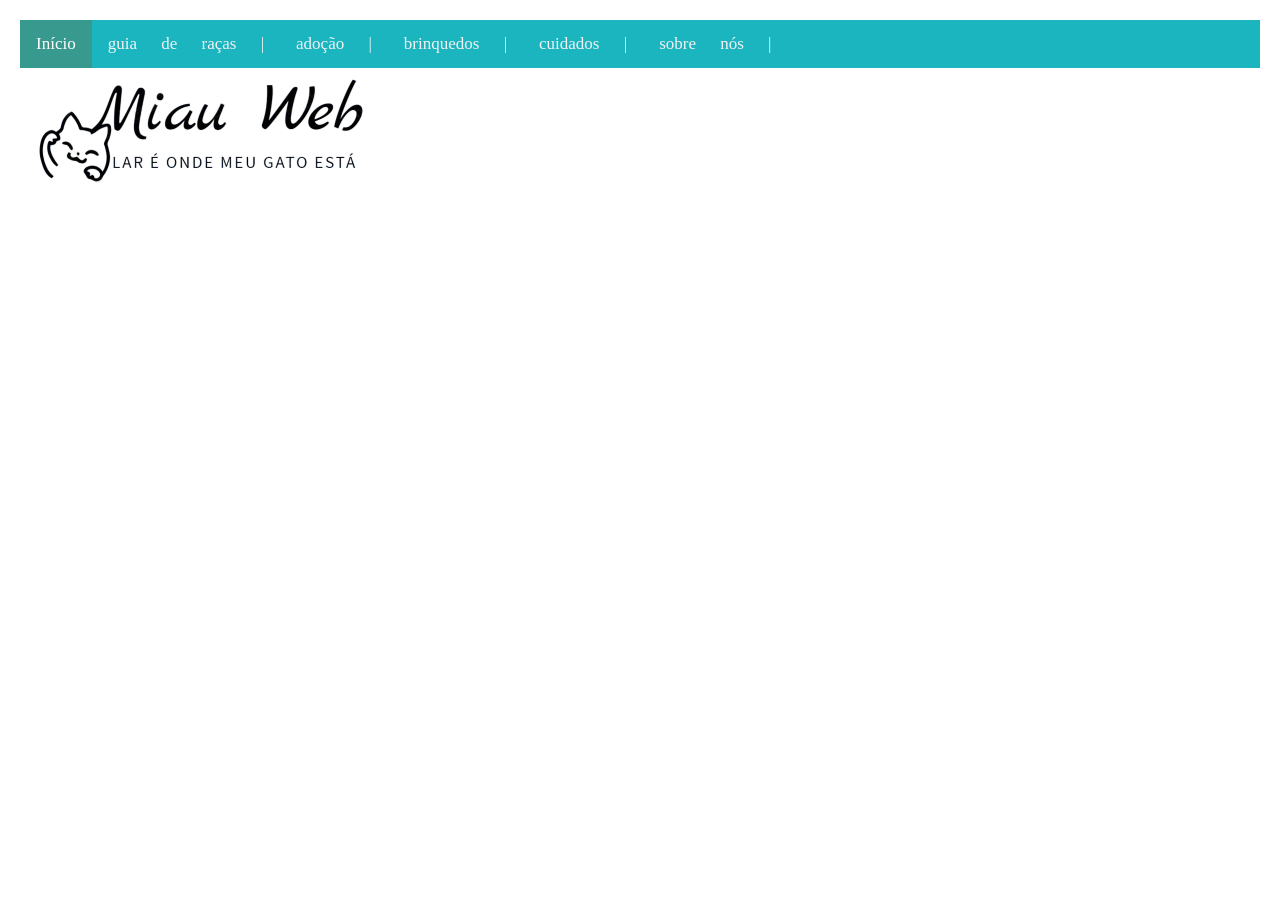
<file: roupinhas.html>
<!DOCTYPE html>
<html lang="en">
<head>
    <meta charset="UTF-8">
    <meta name="viewport" content="width=device-width, initial-scale=1.0">
    <title>miau web</title>
    <link rel="stylesheet"  href="style.css"> 
    <script src="script.js" defer></script>
    <link rel="stylesheet" href="https://cdnjs.cloudflare.com/ajax/libs/font-awesome/4.7.0/css/font-awesome.min.css">
    
</head>
<body>
    <header>
      <div class="topnav" id="myTopnav">
        <a href="index.html" class="active">Início </a>
        <a href="racas.html">guia de raças |</a>
        <a href="adocao.html">adoção |</a>
        <a href="brinquedos.html">brinquedos |</a>
        <a href="cuidados.html">cuidados | </a>
        <a href="sobre.html">sobre nós | </a>
      
        <a href="javascript:void(0);" class="icon" onclick="myFunction()">
          <i class="fa fa-bars"></i>
        </a>
      </div>
      
      <div style="padding-left:16px">
        <!--Responsive Topnav Example 
        Resize the browser window to see how it works -->
      </div>
      
    </header>
    <main>
      <img src="icones/Captura_de_tela_2024-10-04_214305-removebg-preview.png">
    </main>
   </body>
</html>
</file>
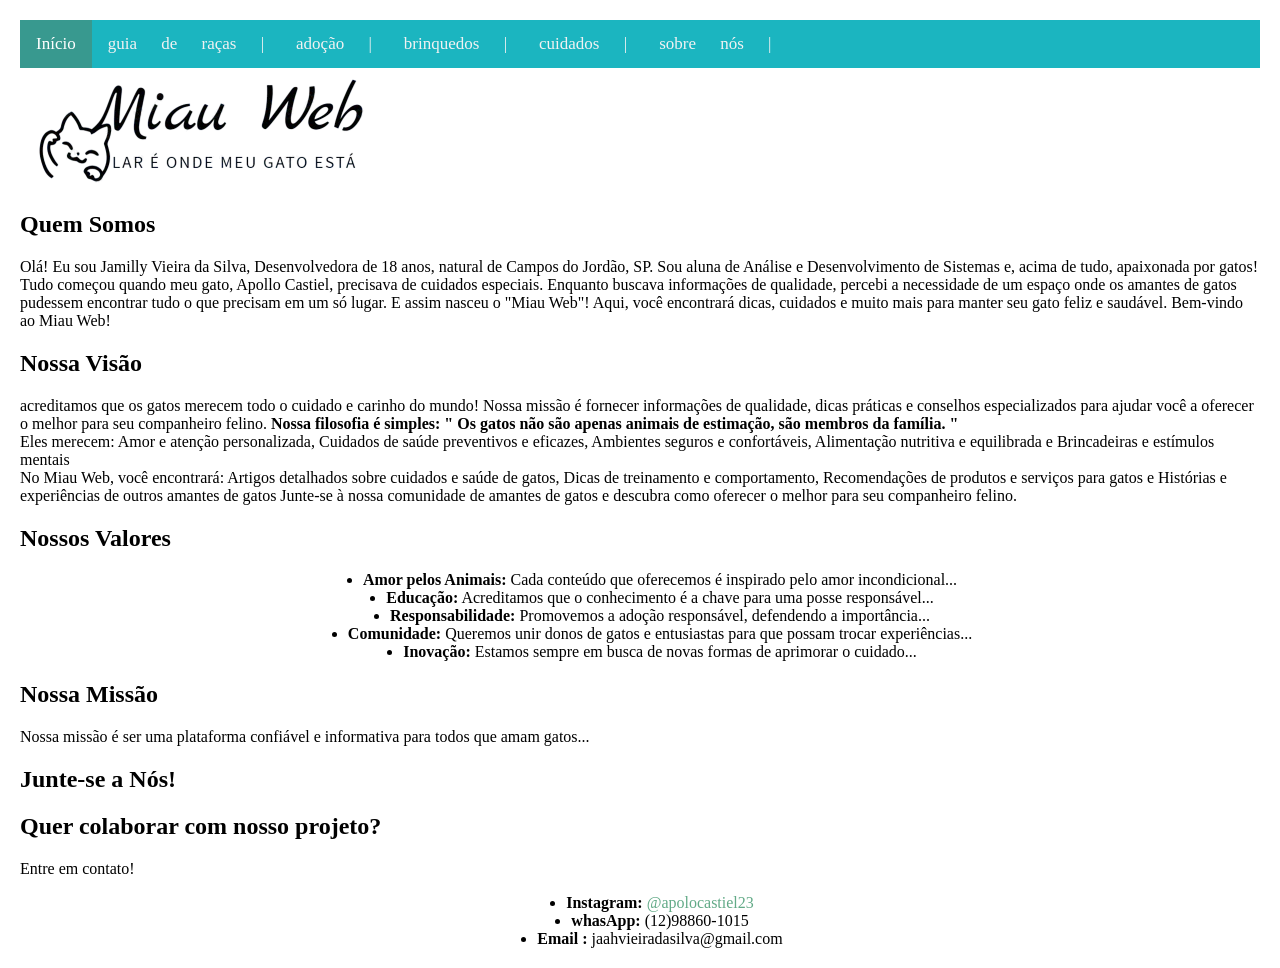
<file: sobre.html>
<!DOCTYPE html>
<html lang="en">
<head>
    <meta charset="UTF-8">
    <meta name="viewport" content="width=device-width, initial-scale=1.0">
    <title>miau web</title>
    <link rel="stylesheet"  href="style.css"> 
    <script src="script.js" defer></script>
    <link rel="stylesheet" href="https://cdnjs.cloudflare.com/ajax/libs/font-awesome/4.7.0/css/font-awesome.min.css">
    
</head>
<body>
    <header>
      <div class="topnav" id="myTopnav">
        <a href="index.html" class="active">Início </a>
        <a href="racas.html">guia de raças |</a>
        <a href="adocao.html">adoção |</a>
        <a href="brinquedos.html">brinquedos |</a>
        <a href="cuidados.html">cuidados | </a>
        <a href="sobre.html">sobre nós | </a>
      
        <a href="javascript:void(0);" class="icon" onclick="myFunction()">
          <i class="fa fa-bars"></i>
        </a>
      </div>
      
      <div style="padding-left:16px">
        <!--Responsive Topnav Example 
        Resize the browser window to see how it works -->
      </div>
      
    </header>
    <main>
      <img src="icones/Captura_de_tela_2024-10-04_214305-removebg-preview.png">
    </main>
        <section id="sobre">
            <h1>Quem Somos</h1>
            <p>Olá! Eu sou Jamilly Vieira da Silva,

                Desenvolvedora de 18 anos, natural de Campos do Jordão, SP. Sou aluna de Análise e Desenvolvimento de Sistemas e, acima de tudo, apaixonada por gatos!
                
                Tudo começou quando meu gato, Apollo Castiel, precisava de cuidados especiais. Enquanto buscava informações de qualidade, percebi a necessidade de um espaço onde os amantes de gatos pudessem encontrar tudo o que precisam em um só lugar.
                
                E assim nasceu o "Miau Web"!
                
                Aqui, você encontrará dicas, cuidados e muito mais para manter seu gato feliz e saudável.
                
                Bem-vindo ao Miau Web!
        
            <h2>Nossa Visão</h2>
            <p> acreditamos que os gatos merecem todo o cuidado e carinho do mundo!

                Nossa missão é fornecer informações de qualidade, dicas práticas e conselhos especializados para ajudar você a oferecer o melhor para seu companheiro felino.
                
               <Strong> Nossa filosofia é simples:
                
               " Os gatos não são apenas animais de estimação, são membros da família. " </Strong>
                <br>
                Eles merecem:
                
                Amor e atenção personalizada,
                Cuidados de saúde preventivos e eficazes,
                Ambientes seguros e confortáveis,
                Alimentação nutritiva e equilibrada e
                Brincadeiras e estímulos mentais
                <br>
                No Miau Web, você encontrará: Artigos detalhados sobre cuidados e saúde de gatos, Dicas de treinamento e comportamento,
                        Recomendações de produtos e serviços para gatos e 
                        Histórias e experiências de outros amantes de gatos
                
    
                Junte-se à nossa comunidade de amantes de gatos e descubra como oferecer o melhor para seu companheiro felino.</p>
        
            <h2>Nossos Valores</h2>
            <ul>
                <li><strong>Amor pelos Animais:</strong> Cada conteúdo que oferecemos é inspirado pelo amor incondicional...</li>
                <li><strong>Educação:</strong> Acreditamos que o conhecimento é a chave para uma posse responsável...</li>
                <li><strong>Responsabilidade:</strong> Promovemos a adoção responsável, defendendo a importância...</li>
                <li><strong>Comunidade:</strong> Queremos unir donos de gatos e entusiastas para que possam trocar experiências...</li>
                <li><strong>Inovação:</strong> Estamos sempre em busca de novas formas de aprimorar o cuidado...</li>
            </ul>
        
            <h2>Nossa Missão</h2>
            <p>Nossa missão é ser uma plataforma confiável e informativa para todos que amam gatos...</p>
        
            <h2>Junte-se a Nós!</h2>
            <h2> Quer colaborar com nosso projeto?<br> </h2>
                Entre em contato!
                <ul>
                    <li><Strong>Instagram: </Strong><a href="https://www.instagram.com/apolocastiel23?utm_source=ig_web_button_share_sheet&igsh=ZDNlZDc0MzIxNw==" > @apolocastiel23 </a> </li>
                    <li> <strong>whasApp: </strong> (12)98860-1015 </li>
                    <li><strong> Email :  </strong>jaahvieiradasilva@gmail.com </li>
                </ul>
        </section>
        
    </main>
    <footer>
        <p>
        </p>
    </footer>
</body>
</html>
</file>
<file: style.css>
/*menu resposivo*/
 body {
  margin:20px;
  font-family:cursive;

}
.topnav {
  overflow: hidden;
  background-color:rgb(27, 181, 192);
}

.topnav a {
  float: left;
  display: block;
  color: #f2f2f2;
  text-align: center;
  padding: 14px 16px;
  text-decoration: none;
  font-size: 17px;
}

.topnav a:hover {
  background-color:rgb(27, 181, 192);
  color:white;
}

.topnav a.active {
  background-color: #38998f;
  color: white;
}

.topnav .icon {
  display: none;
}

@media screen and (max-width: 600px) {
  .topnav a:not(:first-child) {display: none;}
  .topnav a.icon {
    float: right;
    display: block;
  }
}

@media screen and (max-width: 600px) {
  .topnav.responsive {position: relative;}
  .topnav.responsive .icon {
    position: absolute;
    right: 0;
    top: 0;
  }
  .topnav.responsive a {
    float: none;
    display: block;
    text-align: left;
  }
}
/*fim do css do menu responsivo */
header {
    background-color:rgb(27, 181, 192);
    width:100%;

    a {
        color: aliceblue;
        text-decoration: none ;
        word-spacing: 20px;
    }
}
a {
       text-decoration:none ;
       color:rgb(98, 170, 135);
}


ul {
  display: flex;
  flex-direction: column;
  align-items: center;
}
.raças{
    background-color: aquamarine;
    font-family: cursive;
    color:beige;
}
.adocao {
    font-family: cursive;
    text-align: center;
}
.imgsiames{
    text-align: center;
}


* {box-sizing: border-box;}
body {font-family: cursive;}
.mySlides {display: none;}
img {vertical-align: middle;}

/* Slideshow  css */
.slideshow-container {
  max-width: 800px;
  position: relative;
  margin: auto;
}


/* as bolinhas indicando a imagem  */
.dot {
  height: 15px;
  width: 15px;
  margin: 0 2px;
  background-color: #bbb;
  border-radius: 50%;
  display: inline-block;
  transition: background-color 0.6s ease;
}
.active {
  background-color: #717171;
}

/* animação */
.fade {
  animation-name: fade;
  animation-duration: 3s;
}

@keyframes fade {
  from {opacity: .4} 
  to {opacity: 1}
}

/* em telas menores */
@media only screen and (max-width: 300px) {
  .text {font-size: 11px}
}
table, th, td {
  border: 1px solid black;
}
</file>
